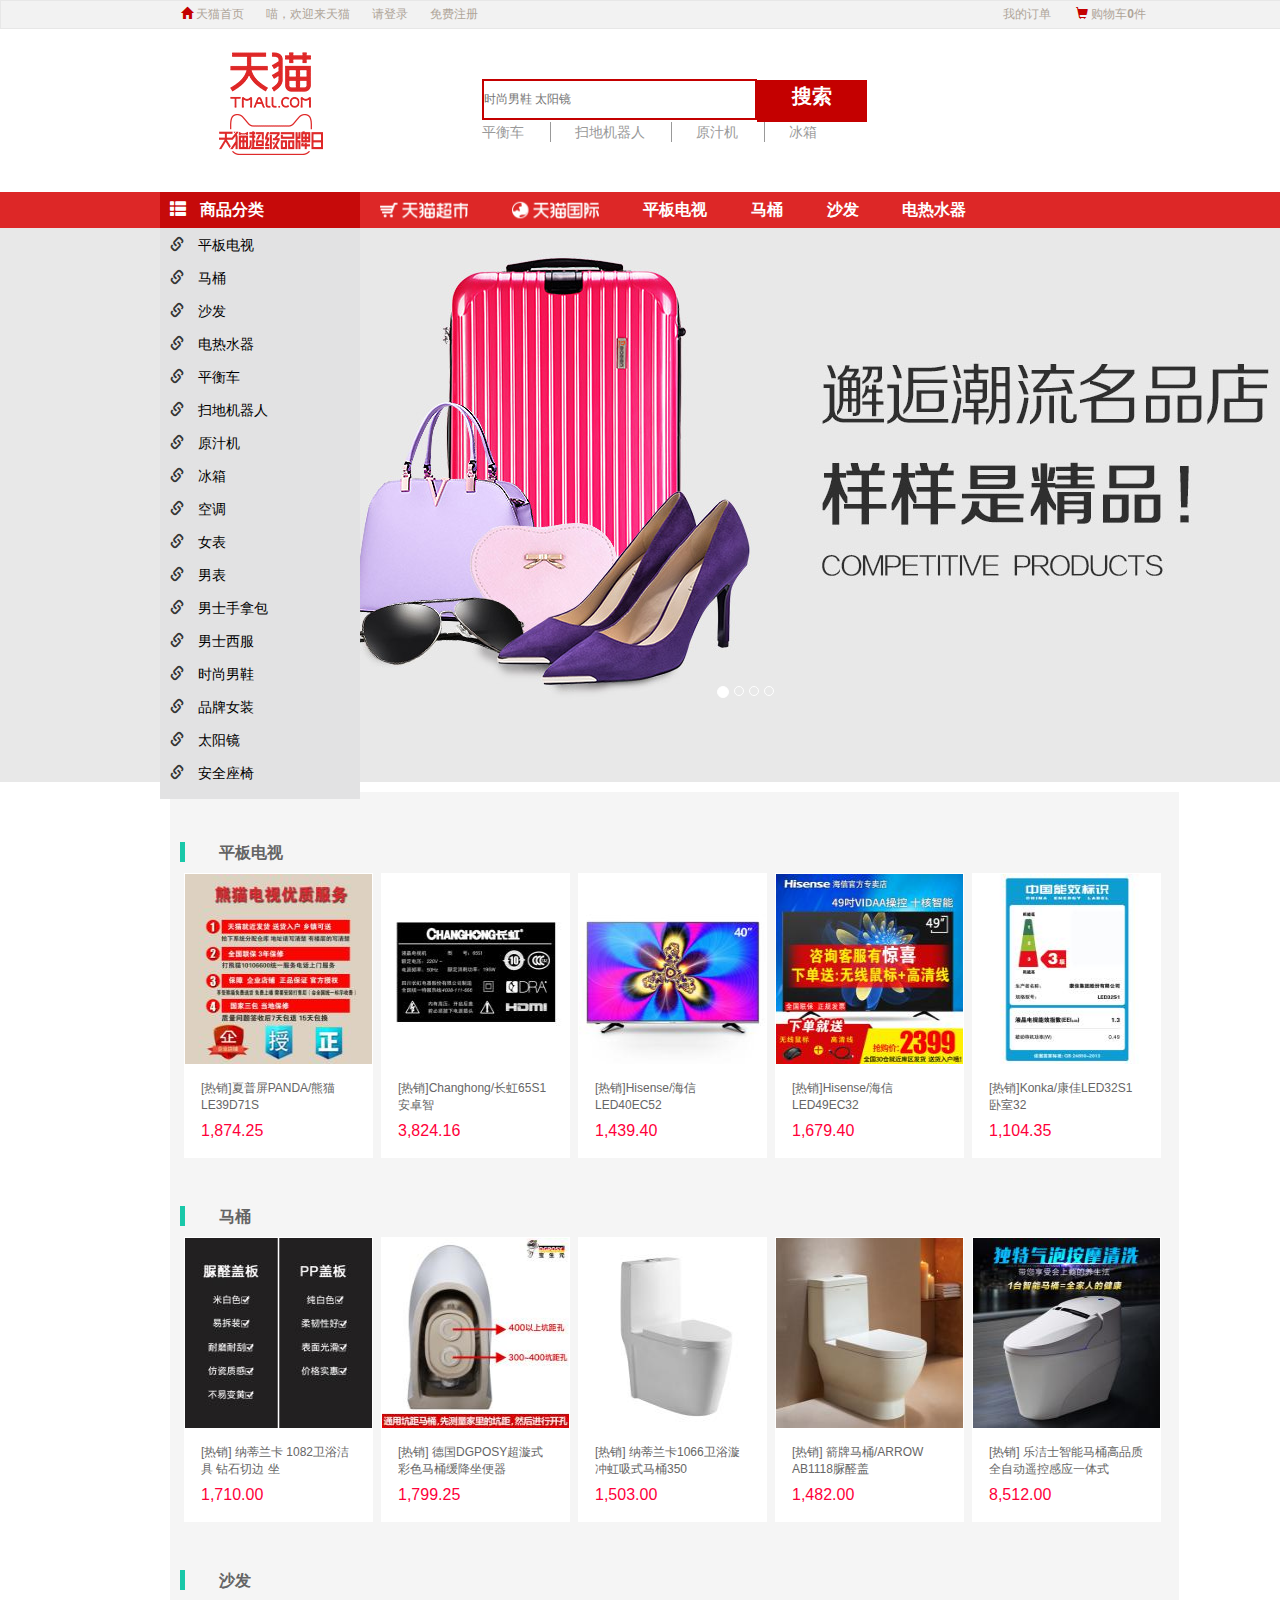
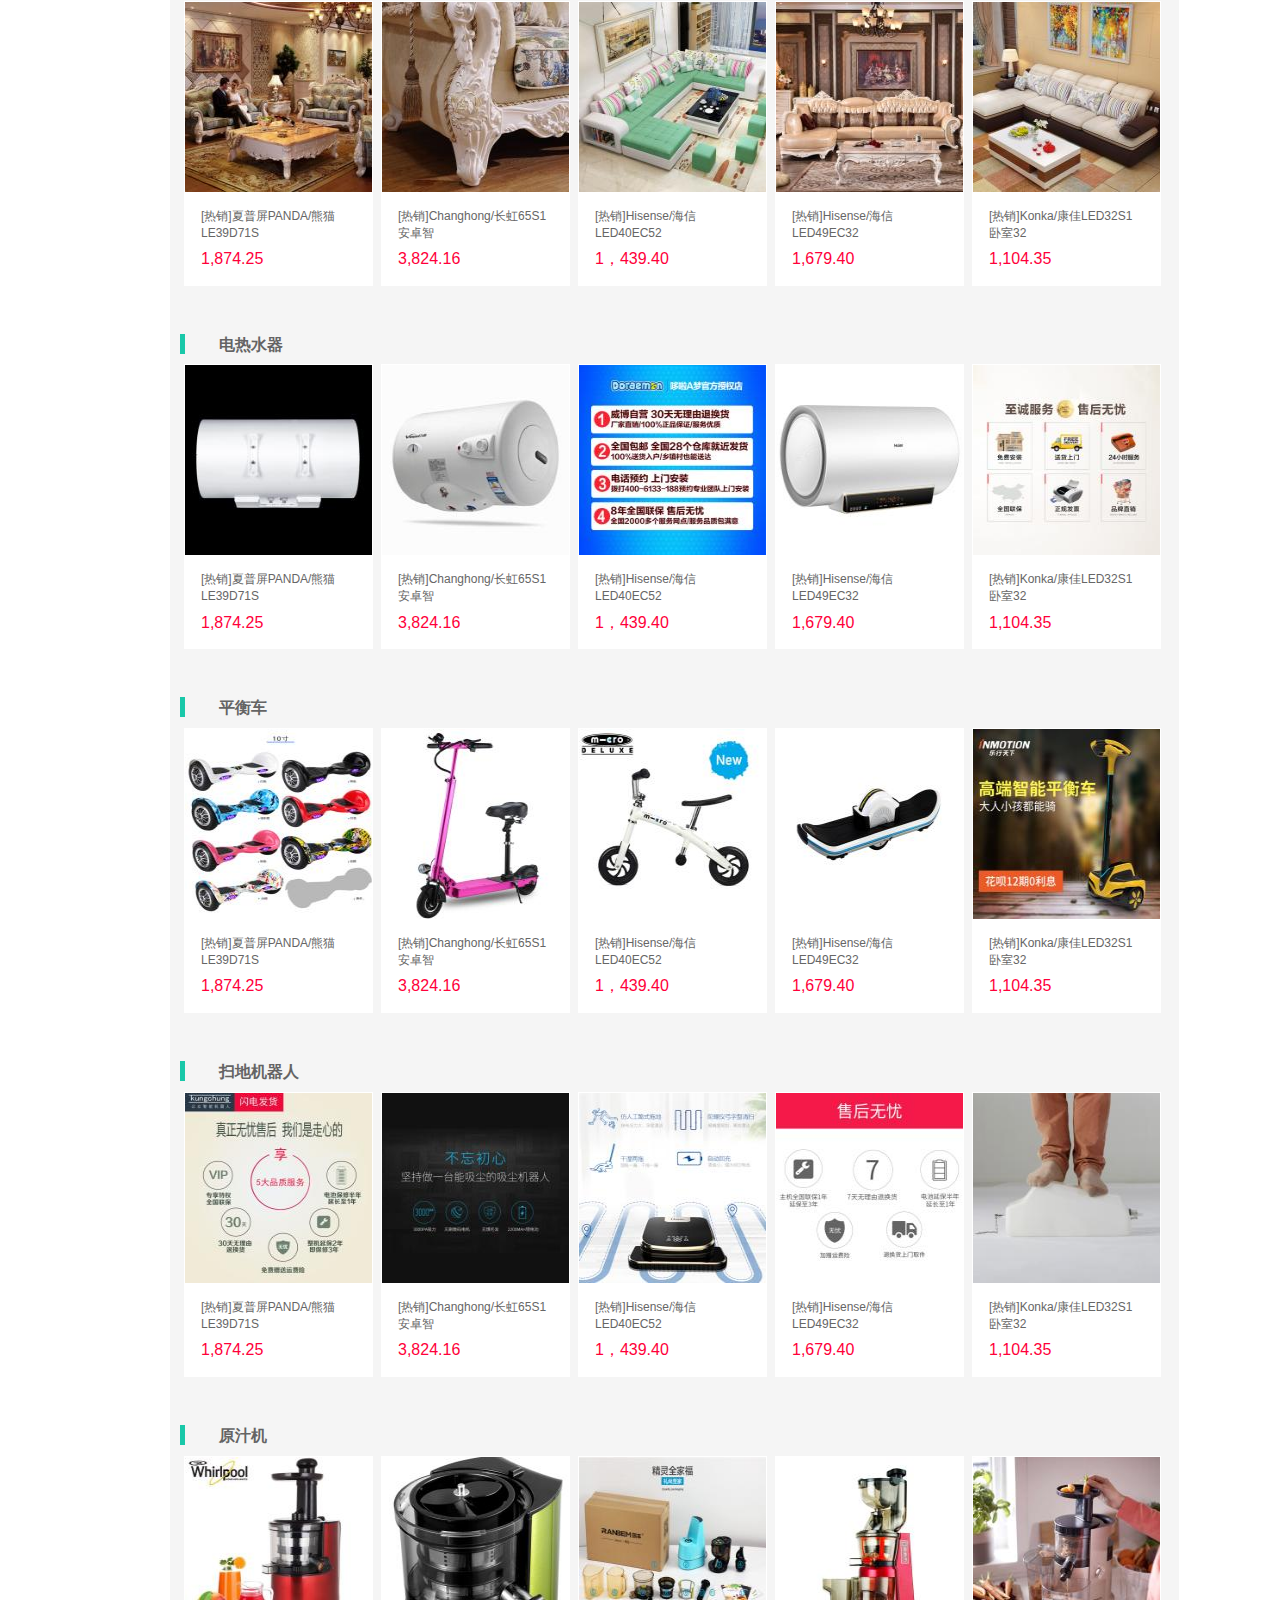
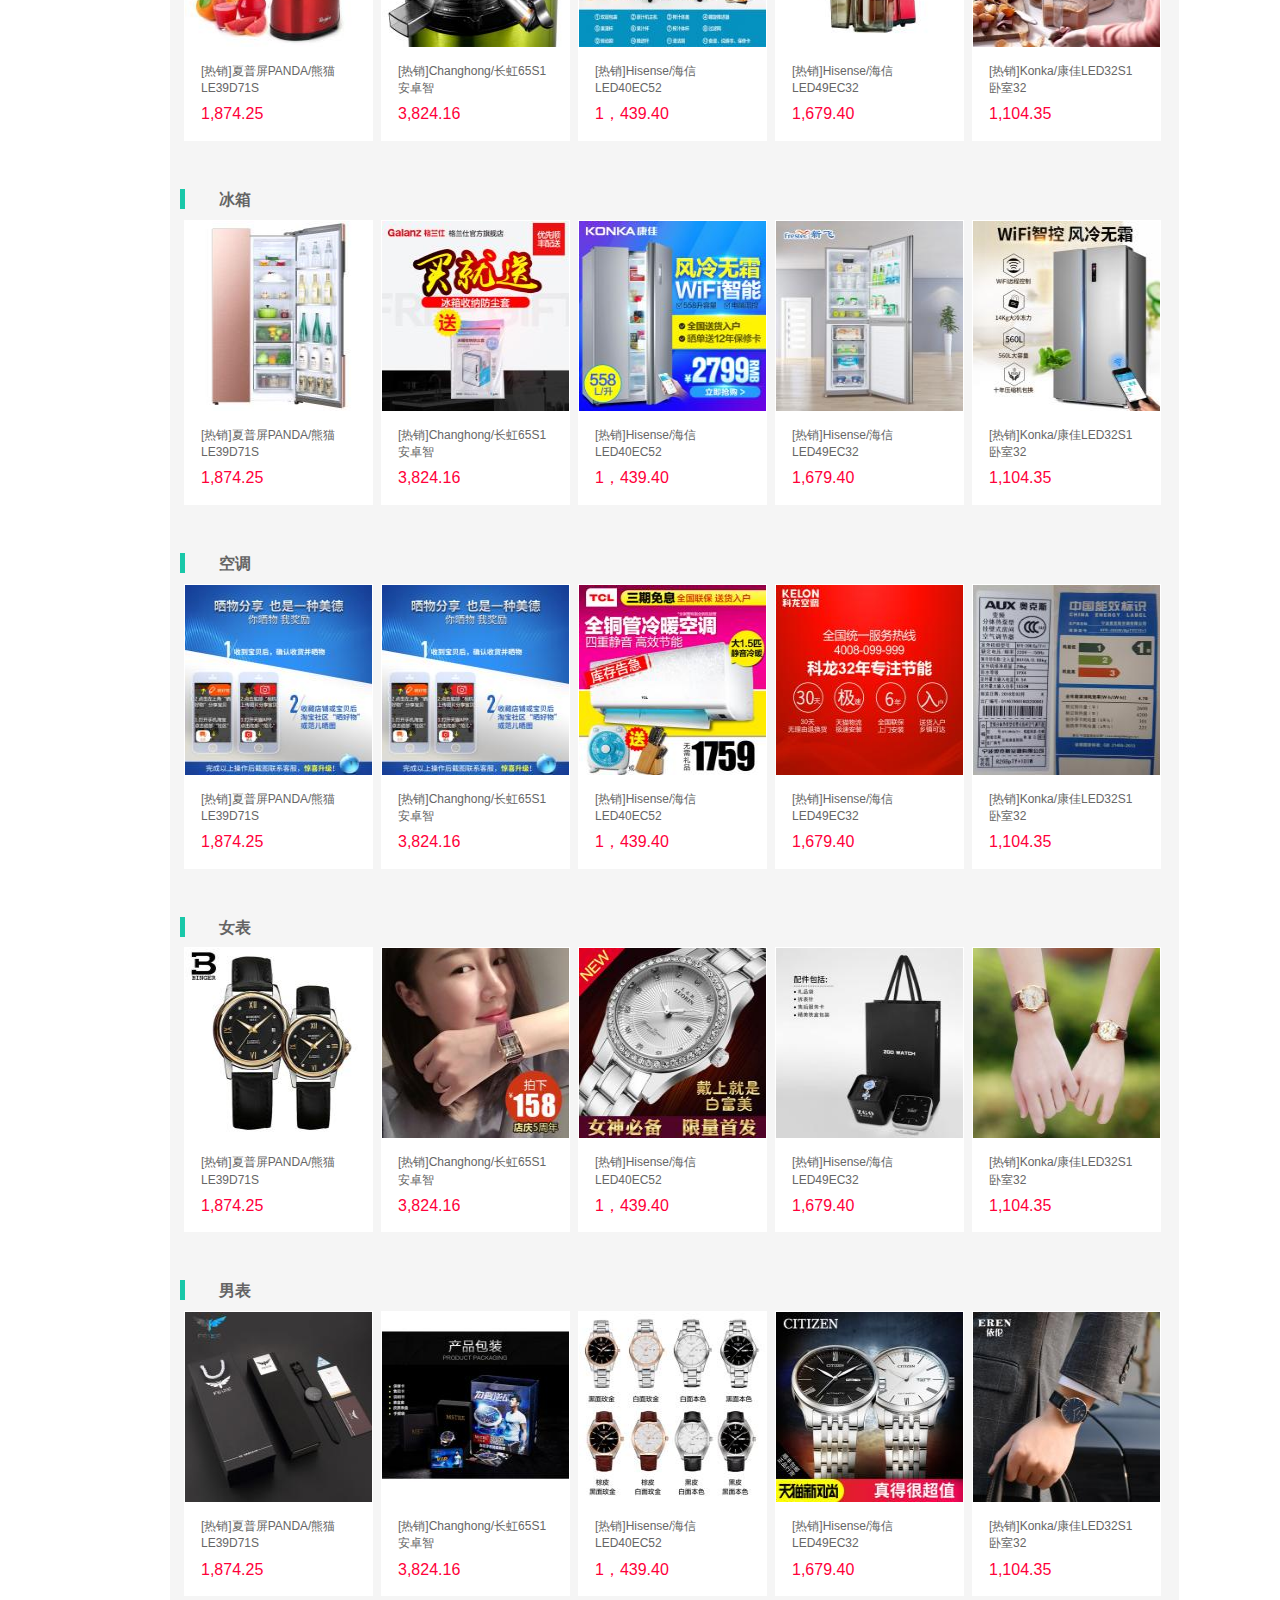
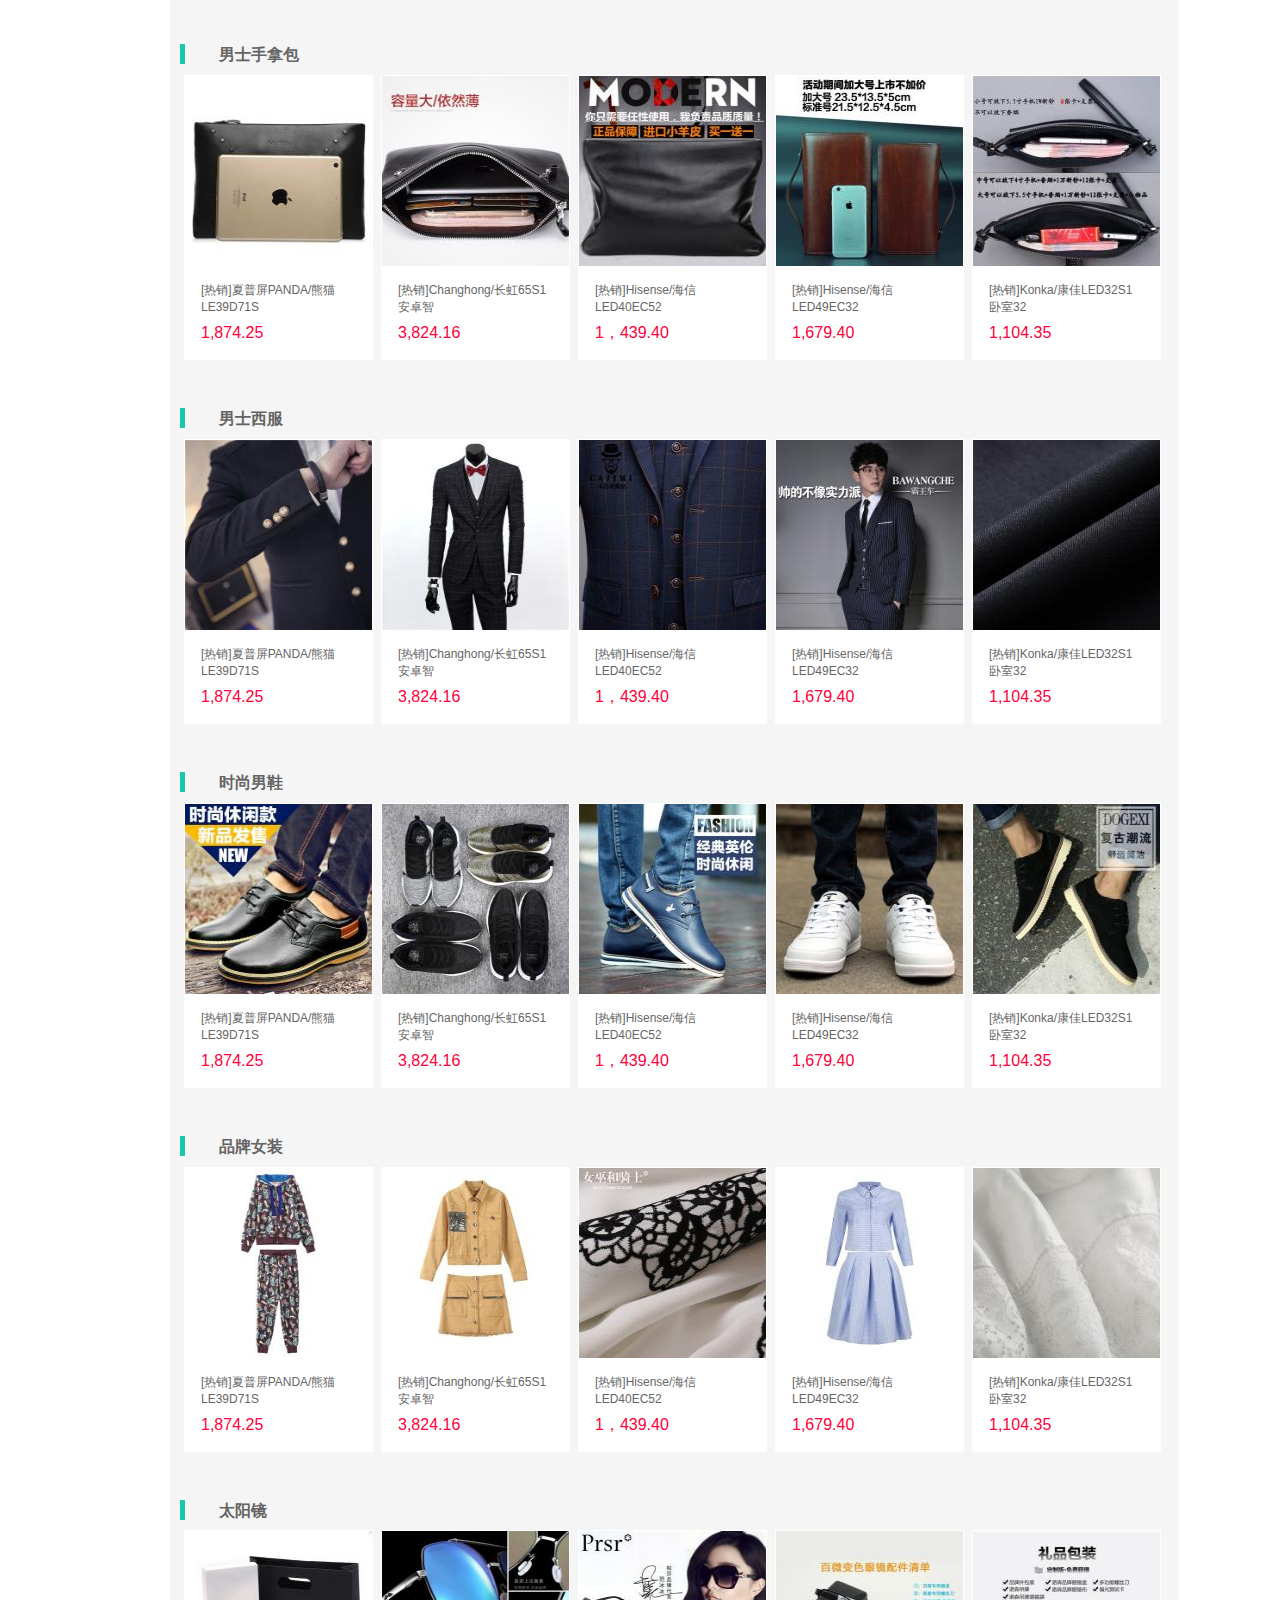
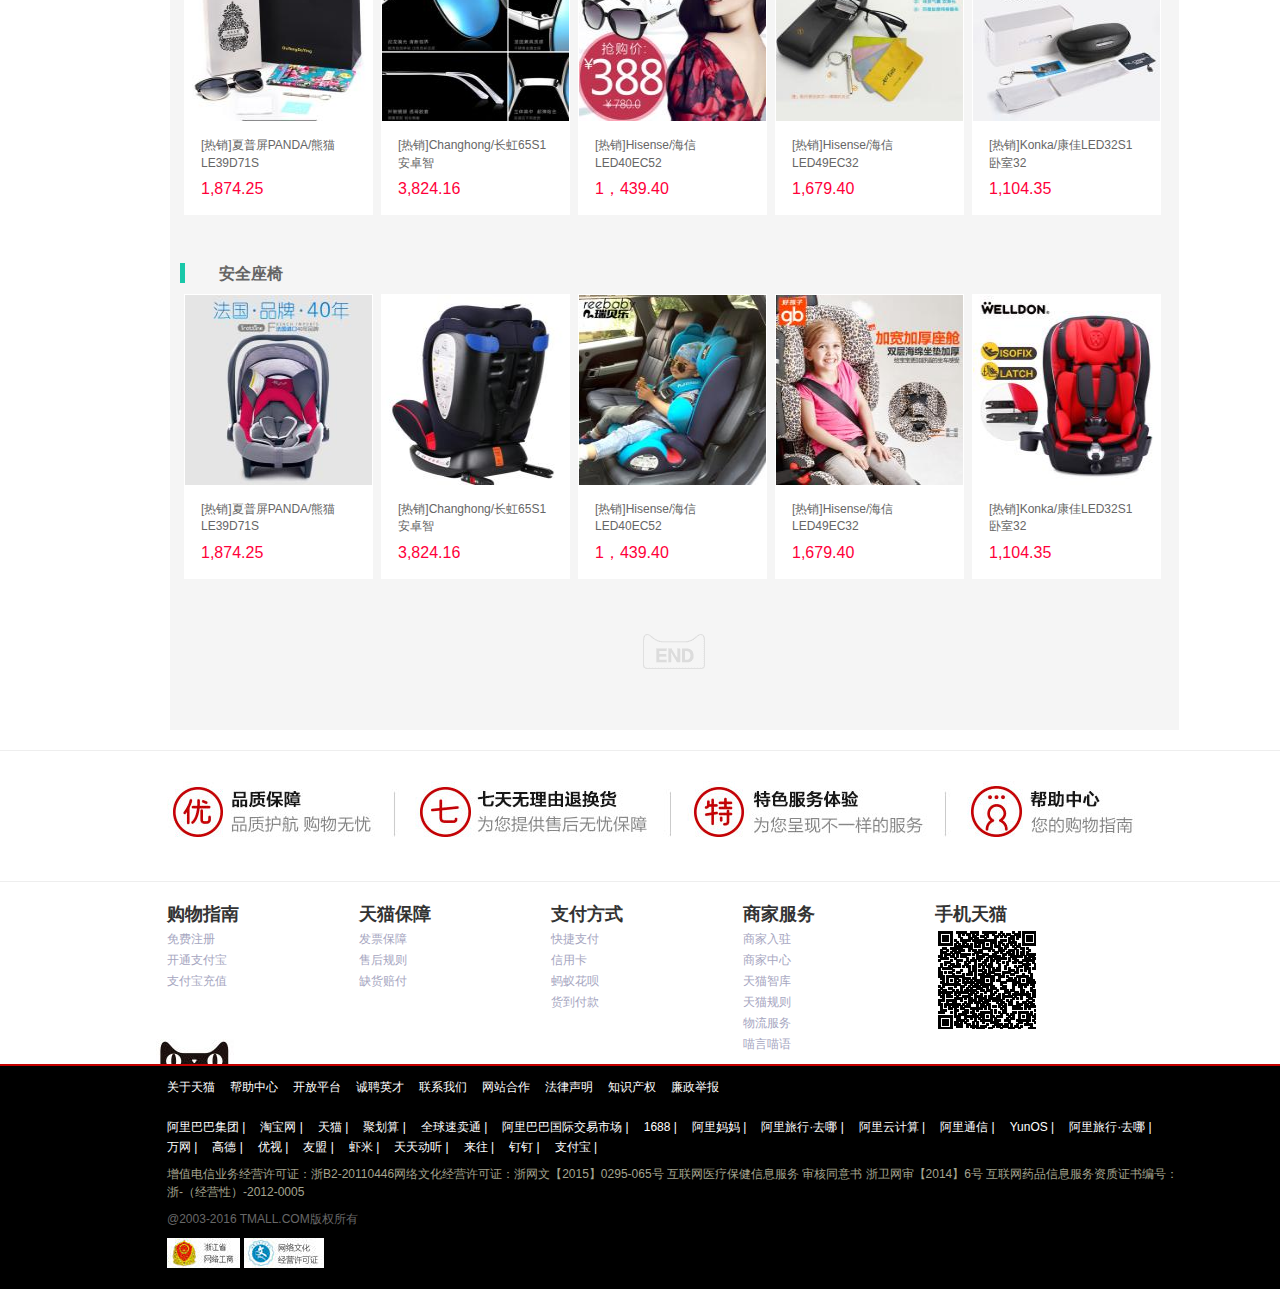
<file: html/index.html>
<!DOCTYPE html>
<html lang="en">
<head>
    <meta charset="UTF-8">
    <title>Title</title>
    <link href="../css/reset.css" rel="stylesheet">
    <script src="../js/jquery.min.js"></script>
    <link href="../css/fonts/bootstrap.min.css" rel="stylesheet">
    <script src="../js/bootstrap.min.js"></script>
    <link rel="stylesheet" href="../css/index.css">
    <script src="../js/index.js"></script>
</head>
<body>
<div class="nav">
    <a href="javascript:;"><span class="glyphicon glyphicon-home red"></span>天猫首页</a>
    <span class="span1">喵，欢迎来天猫</span>
    <a href="javascript:;">请登录</a>
    <a href="javascript:;">免费注册</a>
    <span class="right">
        <a href="javascript:;">我的订单</a>
        <a href="javascript:;"><span class="glyphicon glyphicon-shopping-cart red"></span>购物车<strong>0</strong>件</a>
    </span>
</div>
<div class="searchBar">
    <a href="javascript:;">
        <img src="../img/logo.gif" id="logo">
    </a>
    <div class="search">
        <input type="text" placeholder="时尚男鞋 太阳镜"><button type="submit">搜索</button>
        <ul>
            <li class="li1"><a href="javascript:;">平衡车</a></li>
            <li class="li2"><a href="javascript:;">扫地机器人</a></li>
            <li class="li3"><a href="javascript:;">原汁机</a></li>
            <li class="li4"><a href="javascript:;">冰箱</a></li>
        </ul>
    </div>
</div>

<div class="headbar">
    <div class="leftMenu">
        <span class="glyphicon glyphicon-th-list s1"></span>
        <span class="s2">商品分类</span>
    </div>
    <div class="rightMenu">
        <a href="javascript:;"><img src="../img/content/chaoshi.png"></a>
        <a href="javascript:;"><img src="../img/content/guoji.png"></a>
        <a href="javascript:;">平板电视</a>
        <a href="javascript:;">马桶</a>
        <a href="javascript:;">沙发</a>
        <a href="javascript:;">电热水器</a>
    </div>
</div>
<div class="CarouselFigure">
    <!--菜单侧边栏-->
    <div class="categoryMenu">
    <ul id="categoryMenu">
        <li>
            <span class="glyphicon glyphicon-link"></span>
            <span><a href="javascript:;">平板电视</a></span>
        </li>
        <li>
            <span class="glyphicon glyphicon-link"></span>
            <span><a href="javascript:;">马桶</a></span>
        </li>
        <li>
            <span class="glyphicon glyphicon-link"></span>
            <span><a href="javascript:;">沙发</a></span>
        </li>
        <li>
            <span class="glyphicon glyphicon-link"></span>
            <span><a href="javascript:;">电热水器</a></span>
        </li>
        <li>
            <span class="glyphicon glyphicon-link"></span>
            <span><a href="javascript:;">平衡车</a></span>
        </li>
        <li>
            <span class="glyphicon glyphicon-link"></span>
            <span><a href="javascript:;">扫地机器人</a></span>
        </li>
        <li>
            <span class="glyphicon glyphicon-link"></span>
            <span><a href="javascript:;">原汁机</a></span>
        </li>
        <li>
            <span class="glyphicon glyphicon-link"></span>
            <span><a href="javascript:;">冰箱</a></span>
        </li>
        <li>
            <span class="glyphicon glyphicon-link"></span>
            <span><a href="javascript:;">空调</a></span>
        </li>
        <li>
            <span class="glyphicon glyphicon-link"></span>
            <span><a href="javascript:;">女表</a></span>
        </li>
        <li>
            <span class="glyphicon glyphicon-link"></span>
            <span><a href="javascript:;">男表</a></span>
        </li>
        <li>
            <span class="glyphicon glyphicon-link"></span>
            <span><a href="javascript:;">男士手拿包</a></span>
        </li>
        <li>
            <span class="glyphicon glyphicon-link"></span>
            <span><a href="javascript:;">男士西服</a></span>
        </li>
        <li>
            <span class="glyphicon glyphicon-link"></span>
            <span><a href="javascript:;">时尚男鞋</a></span>
        </li>
        <li>
            <span class="glyphicon glyphicon-link"></span>
            <span><a href="javascript:;">品牌女装</a></span>
        </li>
        <li>
            <span class="glyphicon glyphicon-link"></span>
            <span><a href="javascript:;">太阳镜</a></span>
        </li>
        <li>
            <span class="glyphicon glyphicon-link"></span>
            <span><a href="javascript:;">安全座椅</a></span>
        </li>
    </ul>
</div>
    <!--点击菜单侧边栏之后，显示/隐藏的内容-->
    <div id="content">
        <ul class="display1">
            <li><a href="javascript:;">屏大影院</a><a href="javascript:;" class="blue">周末</a><a href="javascript:;">新品特惠</a><a href="javascript:;">32时电视机</a><a href="javascript:;">智能网络</a></li>
            <li><a href="javascript:;">USB高清解</a><a href="javascript:;">芒果TV在线</a><a href="javascript:;">抢购价</a><a href="javascript:;">USB解码</a><a href="javascript:;">32英时</a><a href="javascript:;">10核</a><a
                    href="javascript:;">TCL品牌日</a></li>
            <li><a href="javascript:;">不要赠品</a><a href="javascript:;" class="blue">新品上市</a><a href="javascript:;">4K硬屏</a><a href="javascript:;" class="blue">领100元劵</a><a href="javascript:;">智能高清</a><a href="javascript:;">8月，酷暑</a><a
                    href="javascript:;">8月大促</a><a href="javascript:;">天猫定制</a></li>
            <li><a href="javascript:;" class="blue">智能操作系统</a><a href="javascript:;">金色外观</a><a href="javascript:;">三星屏幕</a><a href="javascript:;">客厅爆款</a><a href="javascript:;">八核配置</a><a href="javascript:;">限时特惠</a></li>
            <li><a href="javascript:;">限时特惠</a><a href="javascript:;">热销爆款</a><a href="javascript:;">4K全高清</a><a href="javascript:;" class="blue">六核智能</a><a href="javascript:;">14核4K</a><a href="javascript:;">YUNOS</a><a
                    href="javascript:;">YUNOS</a><a href="javascript:;">64位处理器</a></li>
            <li><a href="javascript:;" class="blue">YUNOS</a><a href="javascript:;" class="blue">微信电视</a><a href="javascript:;">4K超清</a><a href="javascript:;">64位真4K</a><a href="javascript:;">10核机芯</a><a href="javascript:;">V字黑釉底座</a><a
                    href="javascript:;">4K超清</a></li>
            <li><a href="javascript:;">64位14核</a><a href="javascript:;">海量影视</a><a href="javascript:;" class="blue">人气爆款</a><a href="javascript:;">限时特惠</a><a href="javascript:;">真4K屏</a><a
                    href="javascript:;">6.6时巨屏</a><a href="javascript:;">4K超清屏</a><a href="javascript:;">限时特惠</a></li>
            <li><a href="javascript:;">5.5寸旗舰</a><a href="javascript:;">4K机皇</a><a href="javascript:;">曲面机皇</a><a href="javascript:;">轻薄4K</a></li>
        </ul>
        <ul class="display1">
            <li><a href="javascript:;">高性价比</a><a href="javascript:;" class="blue">纳米自洁釉</a><a href="javascript:;">盖板易拆</a><a href="javascript:;">领劵更优惠</a><a href="javascript:;">全国联保</a><a href="javascript:;">咨询大惊喜</a></li>
            <li><a href="javascript:;">全自动感应</a><a href="javascript:;">即热式功能</a><a href="javascript:;">智能护理</a><a href="javascript:;" class="blue">官方正品</a><a href="javascript:;">高效节水</a><a href="javascript:;">立减300</a><a
                    href="javascript:;" class="blue">官方正品</a></li>
            <li><a href="javascript:;">3秒速冲</a><a href="javascript:;" class="blue">送角阀软管</a><a href="javascript:;">12中心仓</a><a href="javascript:;" class="blue">蹲坐两用</a><a href="javascript:;">领劵键减50</a><a href="javascript:;">全国联保</a></li>
            <li><a href="javascript:;">高性价比</a><a href="javascript:;" class="blue">纳米自洁釉</a><a href="javascript:;">盖板易拆</a><a href="javascript:;">领劵更优惠</a><a href="javascript:;">全国联保</a><a href="javascript:;">咨询大惊喜</a></li>
            <li><a href="javascript:;">全自动感应</a><a href="javascript:;">即热式功能</a><a href="javascript:;">智能护理</a><a href="javascript:;" class="blue">官方正品</a><a href="javascript:;">高效节水</a><a href="javascript:;">立减300</a><a
                    href="javascript:;" class="blue">官方正品</a></li>
            <li><a href="javascript:;">3秒速冲</a><a href="javascript:;" class="blue">送角阀软管</a><a href="javascript:;">12中心仓</a><a href="javascript:;" class="blue">蹲坐两用</a><a href="javascript:;">领劵键减50</a><a href="javascript:;">全国联保</a></li>
            <li><a href="javascript:;">高性价比</a><a href="javascript:;" class="blue">纳米自洁釉</a><a href="javascript:;">盖板易拆</a><a href="javascript:;">领劵更优惠</a><a href="javascript:;">全国联保</a><a href="javascript:;">咨询大惊喜</a></li>
            <li><a href="javascript:;">全自动感应</a><a href="javascript:;">即热式功能</a><a href="javascript:;">智能护理</a><a href="javascript:;" class="blue">官方正品</a><a href="javascript:;">高效节水</a><a href="javascript:;">立减300</a><a
                    href="javascript:;" class="blue">官方正品</a></li>
        </ul>
        <ul class="display1">
            <li><a href="javascript:;">热卖推荐</a><a href="高档户型客厅"></a><a href="javascript:;">16CM坐垫</a><a href="javascript:;" class="blue">匠心独运</a><a href="javascript:;">大小户型沙发</a></li>
            <li><a href="javascript:;" class="blue">8.25预售</a><a href="javascript:;" class="blue">热销爆款</a><a href="javascript:;">高档进口牛皮</a><a href="javascript:;">三位可躺</a><a href="javascript:;">美国进口胶木</a><a href="javascript:;">全香樟实木</a><a href="javascript:;">厂家直销</a></li>
            <li><a href="javascript:;">可拆洗</a><a href="javascript:;" class="blue">4级抗污</a><a href="javascript:;">多功能</a><a href="javascript:;">全实木雕刻</a><a href="javascript:;"></a><a href="javascript:;">3D玛雅绒</a><a href="javascript:;" class="blue">北美橡木</a><a href="javascript:;">防水防污</a><a href="javascript:;">都市转角户型</a></li>
            <li><a href="javascript:;">热卖推荐</a><a href="高档户型客厅"></a><a href="javascript:;">16CM坐垫</a><a href="javascript:;" class="blue">匠心独运</a><a href="javascript:;">大小户型沙发</a></li>
            <li><a href="javascript:;" class="blue">8.25预售</a><a href="javascript:;" class="blue">热销爆款</a><a href="javascript:;">高档进口牛皮</a><a href="javascript:;">三位可躺</a><a href="javascript:;">美国进口胶木</a><a href="javascript:;">全香樟实木</a><a href="javascript:;">厂家直销</a></li>
            <li><a href="javascript:;">可拆洗</a><a href="javascript:;" class="blue">4级抗污</a><a href="javascript:;">多功能</a><a href="javascript:;">全实木雕刻</a><a href="javascript:;"></a><a href="javascript:;">3D玛雅绒</a><a href="javascript:;" class="blue">北美橡木</a><a href="javascript:;">防水防污</a><a href="javascript:;">都市转角户型</a></li>
            <li><a href="javascript:;">热卖推荐</a><a href="高档户型客厅"></a><a href="javascript:;">16CM坐垫</a><a href="javascript:;" class="blue">匠心独运</a><a href="javascript:;">大小户型沙发</a></li>
        </ul>
        <ul class="display1">
            <li><a href="javascript:;">机控遥控</a><a href="javascript:;">搪瓷超强内胆</a><a href="javascript:;" class="blue">阿里智能</a><a href="javascript:;">3D速热</a><a href="javascript:;">热水器狂欢</a><a href="javascript:;" class="blue">3D动态加热</a><a href="javascript:;" class="blue">金圭经典</a><a href="javascript:;" class="blue">一级能效</a></li>
            <li><a href="javascript:;" class="blue">三挡功率可调</a><a href="javascript:;">送双立人刀</a><a href="javascript:;" class="blue">全胆半胆加热</a><a href="javascript:;">爆款低价购</a><a href="javascript:;">4倍讯热增容</a><a href="javascript:;">阿里智能</a><a href="javascript:;">5昼夜保温</a></li>
            <li><a href="javascript:;">官方正品</a><a href="javascript:;">5昼夜保温</a><a href="javascript:;">3KW速热</a><a href="javascript:;">立减200</a><a href="javascript:;">全国服务热线</a><a href="javascript:;">8月26日</a><a href="javascript:;">全国服务热线</a><a href="javascript:;">wifi智能</a></li>
            <li><a href="javascript:;">机控遥控</a><a href="javascript:;">搪瓷超强内胆</a><a href="javascript:;" class="blue">阿里智能</a><a href="javascript:;">3D速热</a><a href="javascript:;">热水器狂欢</a><a href="javascript:;" class="blue">3D动态加热</a><a href="javascript:;" class="blue">金圭经典</a><a href="javascript:;" class="blue">一级能效</a></li>
            <li><a href="javascript:;" class="blue">三挡功率可调</a><a href="javascript:;">送双立人刀</a><a href="javascript:;" class="blue">全胆半胆加热</a><a href="javascript:;">爆款低价购</a><a href="javascript:;">4倍讯热增容</a><a href="javascript:;">阿里智能</a><a href="javascript:;">5昼夜保温</a></li>
            <li><a href="javascript:;">官方正品</a><a href="javascript:;">5昼夜保温</a><a href="javascript:;">3KW速热</a><a href="javascript:;">立减200</a><a href="javascript:;">全国服务热线</a><a href="javascript:;">8月26日</a><a href="javascript:;">全国服务热线</a><a href="javascript:;">wifi智能</a></li>
            <li><a href="javascript:;">机控遥控</a><a href="javascript:;">搪瓷超强内胆</a><a href="javascript:;" class="blue">阿里智能</a><a href="javascript:;">3D速热</a><a href="javascript:;">热水器狂欢</a><a href="javascript:;" class="blue">3D动态加热</a><a href="javascript:;" class="blue">金圭经典</a><a href="javascript:;" class="blue">一级能效</a></li>
        </ul>
        <ul class="display1">
            <li><a href="javascript:;">屏大影院</a><a href="javascript:;" class="blue">周末</a><a href="javascript:;">新品特惠</a><a href="javascript:;">32时电视机</a><a href="javascript:;">智能网络</a></li>
            <li><a href="javascript:;">USB高清解</a><a href="javascript:;">芒果TV在线</a><a href="javascript:;">抢购价</a><a href="javascript:;">USB解码</a><a href="javascript:;">32英时</a><a href="javascript:;">10核</a><a
                    href="javascript:;">TCL品牌日</a></li>
            <li><a href="javascript:;">不要赠品</a><a href="javascript:;" class="blue">新品上市</a><a href="javascript:;">4K硬屏</a><a href="javascript:;" class="blue">领100元劵</a><a href="javascript:;">智能高清</a><a href="javascript:;">8月，酷暑</a><a
                    href="javascript:;">8月大促</a><a href="javascript:;">天猫定制</a></li>
            <li><a href="javascript:;" class="blue">智能操作系统</a><a href="javascript:;">金色外观</a><a href="javascript:;">三星屏幕</a><a href="javascript:;">客厅爆款</a><a href="javascript:;">八核配置</a><a href="javascript:;">限时特惠</a></li>
            <li><a href="javascript:;">限时特惠</a><a href="javascript:;">热销爆款</a><a href="javascript:;">4K全高清</a><a href="javascript:;" class="blue">六核智能</a><a href="javascript:;">14核4K</a><a href="javascript:;">YUNOS</a><a
                    href="javascript:;">YUNOS</a><a href="javascript:;">64位处理器</a></li>
            <li><a href="javascript:;" class="blue">YUNOS</a><a href="javascript:;" class="blue">微信电视</a><a href="javascript:;">4K超清</a><a href="javascript:;">64位真4K</a><a href="javascript:;">10核机芯</a><a href="javascript:;">V字黑釉底座</a><a
                    href="javascript:;">4K超清</a></li>
            <li><a href="javascript:;">64位14核</a><a href="javascript:;">海量影视</a><a href="javascript:;" class="blue">人气爆款</a><a href="javascript:;">限时特惠</a><a href="javascript:;">真4K屏</a><a
                    href="javascript:;">6.6时巨屏</a><a href="javascript:;">4K超清屏</a><a href="javascript:;">限时特惠</a></li>
            <li><a href="javascript:;">5.5寸旗舰</a><a href="javascript:;">4K机皇</a><a href="javascript:;">曲面机皇</a><a href="javascript:;">轻薄4K</a></li>
        </ul>
        <ul class="display1">
            <li><a href="javascript:;">高性价比</a><a href="javascript:;" class="blue">纳米自洁釉</a><a href="javascript:;">盖板易拆</a><a href="javascript:;">领劵更优惠</a><a href="javascript:;">全国联保</a><a href="javascript:;">咨询大惊喜</a></li>
            <li><a href="javascript:;">全自动感应</a><a href="javascript:;">即热式功能</a><a href="javascript:;">智能护理</a><a href="javascript:;" class="blue">官方正品</a><a href="javascript:;">高效节水</a><a href="javascript:;">立减300</a><a
                    href="javascript:;" class="blue">官方正品</a></li>
            <li><a href="javascript:;">3秒速冲</a><a href="javascript:;" class="blue">送角阀软管</a><a href="javascript:;">12中心仓</a><a href="javascript:;" class="blue">蹲坐两用</a><a href="javascript:;">领劵键减50</a><a href="javascript:;">全国联保</a></li>
            <li><a href="javascript:;">高性价比</a><a href="javascript:;" class="blue">纳米自洁釉</a><a href="javascript:;">盖板易拆</a><a href="javascript:;">领劵更优惠</a><a href="javascript:;">全国联保</a><a href="javascript:;">咨询大惊喜</a></li>
            <li><a href="javascript:;">全自动感应</a><a href="javascript:;">即热式功能</a><a href="javascript:;">智能护理</a><a href="javascript:;" class="blue">官方正品</a><a href="javascript:;">高效节水</a><a href="javascript:;">立减300</a><a
                    href="javascript:;" class="blue">官方正品</a></li>
            <li><a href="javascript:;">3秒速冲</a><a href="javascript:;" class="blue">送角阀软管</a><a href="javascript:;">12中心仓</a><a href="javascript:;" class="blue">蹲坐两用</a><a href="javascript:;">领劵键减50</a><a href="javascript:;">全国联保</a></li>
            <li><a href="javascript:;">高性价比</a><a href="javascript:;" class="blue">纳米自洁釉</a><a href="javascript:;">盖板易拆</a><a href="javascript:;">领劵更优惠</a><a href="javascript:;">全国联保</a><a href="javascript:;">咨询大惊喜</a></li>
            <li><a href="javascript:;">全自动感应</a><a href="javascript:;">即热式功能</a><a href="javascript:;">智能护理</a><a href="javascript:;" class="blue">官方正品</a><a href="javascript:;">高效节水</a><a href="javascript:;">立减300</a><a
                    href="javascript:;" class="blue">官方正品</a></li>
        </ul>
        <ul class="display1">
            <li><a href="javascript:;">热卖推荐</a><a href="高档户型客厅"></a><a href="javascript:;">16CM坐垫</a><a href="javascript:;" class="blue">匠心独运</a><a href="javascript:;">大小户型沙发</a></li>
            <li><a href="javascript:;" class="blue">8.25预售</a><a href="javascript:;" class="blue">热销爆款</a><a href="javascript:;">高档进口牛皮</a><a href="javascript:;">三位可躺</a><a href="javascript:;">美国进口胶木</a><a href="javascript:;">全香樟实木</a><a href="javascript:;">厂家直销</a></li>
            <li><a href="javascript:;">可拆洗</a><a href="javascript:;" class="blue">4级抗污</a><a href="javascript:;">多功能</a><a href="javascript:;">全实木雕刻</a><a href="javascript:;"></a><a href="javascript:;">3D玛雅绒</a><a href="javascript:;" class="blue">北美橡木</a><a href="javascript:;">防水防污</a><a href="javascript:;">都市转角户型</a></li>
            <li><a href="javascript:;">热卖推荐</a><a href="高档户型客厅"></a><a href="javascript:;">16CM坐垫</a><a href="javascript:;" class="blue">匠心独运</a><a href="javascript:;">大小户型沙发</a></li>
            <li><a href="javascript:;" class="blue">8.25预售</a><a href="javascript:;" class="blue">热销爆款</a><a href="javascript:;">高档进口牛皮</a><a href="javascript:;">三位可躺</a><a href="javascript:;">美国进口胶木</a><a href="javascript:;">全香樟实木</a><a href="javascript:;">厂家直销</a></li>
            <li><a href="javascript:;">可拆洗</a><a href="javascript:;" class="blue">4级抗污</a><a href="javascript:;">多功能</a><a href="javascript:;">全实木雕刻</a><a href="javascript:;"></a><a href="javascript:;">3D玛雅绒</a><a href="javascript:;" class="blue">北美橡木</a><a href="javascript:;">防水防污</a><a href="javascript:;">都市转角户型</a></li>
            <li><a href="javascript:;">热卖推荐</a><a href="高档户型客厅"></a><a href="javascript:;">16CM坐垫</a><a href="javascript:;" class="blue">匠心独运</a><a href="javascript:;">大小户型沙发</a></li>
        </ul>
        <ul class="display1">
            <li><a href="javascript:;">机控遥控</a><a href="javascript:;">搪瓷超强内胆</a><a href="javascript:;" class="blue">阿里智能</a><a href="javascript:;">3D速热</a><a href="javascript:;">热水器狂欢</a><a href="javascript:;" class="blue">3D动态加热</a><a href="javascript:;" class="blue">金圭经典</a><a href="javascript:;" class="blue">一级能效</a></li>
            <li><a href="javascript:;" class="blue">三挡功率可调</a><a href="javascript:;">送双立人刀</a><a href="javascript:;" class="blue">全胆半胆加热</a><a href="javascript:;">爆款低价购</a><a href="javascript:;">4倍讯热增容</a><a href="javascript:;">阿里智能</a><a href="javascript:;">5昼夜保温</a></li>
            <li><a href="javascript:;">官方正品</a><a href="javascript:;">5昼夜保温</a><a href="javascript:;">3KW速热</a><a href="javascript:;">立减200</a><a href="javascript:;">全国服务热线</a><a href="javascript:;">8月26日</a><a href="javascript:;">全国服务热线</a><a href="javascript:;">wifi智能</a></li>
            <li><a href="javascript:;">机控遥控</a><a href="javascript:;">搪瓷超强内胆</a><a href="javascript:;" class="blue">阿里智能</a><a href="javascript:;">3D速热</a><a href="javascript:;">热水器狂欢</a><a href="javascript:;" class="blue">3D动态加热</a><a href="javascript:;" class="blue">金圭经典</a><a href="javascript:;" class="blue">一级能效</a></li>
            <li><a href="javascript:;" class="blue">三挡功率可调</a><a href="javascript:;">送双立人刀</a><a href="javascript:;" class="blue">全胆半胆加热</a><a href="javascript:;">爆款低价购</a><a href="javascript:;">4倍讯热增容</a><a href="javascript:;">阿里智能</a><a href="javascript:;">5昼夜保温</a></li>
            <li><a href="javascript:;">官方正品</a><a href="javascript:;">5昼夜保温</a><a href="javascript:;">3KW速热</a><a href="javascript:;">立减200</a><a href="javascript:;">全国服务热线</a><a href="javascript:;">8月26日</a><a href="javascript:;">全国服务热线</a><a href="javascript:;">wifi智能</a></li>
            <li><a href="javascript:;">机控遥控</a><a href="javascript:;">搪瓷超强内胆</a><a href="javascript:;" class="blue">阿里智能</a><a href="javascript:;">3D速热</a><a href="javascript:;">热水器狂欢</a><a href="javascript:;" class="blue">3D动态加热</a><a href="javascript:;" class="blue">金圭经典</a><a href="javascript:;" class="blue">一级能效</a></li>

        </ul>
        <ul class="display1">
            <li><a href="javascript:;">屏大影院</a><a href="javascript:;" class="blue">周末</a><a href="javascript:;">新品特惠</a><a href="javascript:;">32时电视机</a><a href="javascript:;">智能网络</a></li>
            <li><a href="javascript:;">USB高清解</a><a href="javascript:;">芒果TV在线</a><a href="javascript:;">抢购价</a><a href="javascript:;">USB解码</a><a href="javascript:;">32英时</a><a href="javascript:;">10核</a><a
                    href="javascript:;">TCL品牌日</a></li>
            <li><a href="javascript:;">不要赠品</a><a href="javascript:;" class="blue">新品上市</a><a href="javascript:;">4K硬屏</a><a href="javascript:;" class="blue">领100元劵</a><a href="javascript:;">智能高清</a><a href="javascript:;">8月，酷暑</a><a
                    href="javascript:;">8月大促</a><a href="javascript:;">天猫定制</a></li>
            <li><a href="javascript:;" class="blue">智能操作系统</a><a href="javascript:;">金色外观</a><a href="javascript:;">三星屏幕</a><a href="javascript:;">客厅爆款</a><a href="javascript:;">八核配置</a><a href="javascript:;">限时特惠</a></li>
            <li><a href="javascript:;">限时特惠</a><a href="javascript:;">热销爆款</a><a href="javascript:;">4K全高清</a><a href="javascript:;" class="blue">六核智能</a><a href="javascript:;">14核4K</a><a href="javascript:;">YUNOS</a><a
                    href="javascript:;">YUNOS</a><a href="javascript:;">64位处理器</a></li>
            <li><a href="javascript:;" class="blue">YUNOS</a><a href="javascript:;" class="blue">微信电视</a><a href="javascript:;">4K超清</a><a href="javascript:;">64位真4K</a><a href="javascript:;">10核机芯</a><a href="javascript:;">V字黑釉底座</a><a
                    href="javascript:;">4K超清</a></li>
            <li><a href="javascript:;">64位14核</a><a href="javascript:;">海量影视</a><a href="javascript:;" class="blue">人气爆款</a><a href="javascript:;">限时特惠</a><a href="javascript:;">真4K屏</a><a
                    href="javascript:;">6.6时巨屏</a><a href="javascript:;">4K超清屏</a><a href="javascript:;">限时特惠</a></li>
            <li><a href="javascript:;">5.5寸旗舰</a><a href="javascript:;">4K机皇</a><a href="javascript:;">曲面机皇</a><a href="javascript:;">轻薄4K</a></li>
        </ul>
        <ul class="display1">
            <li><a href="javascript:;">高性价比</a><a href="javascript:;" class="blue">纳米自洁釉</a><a href="javascript:;">盖板易拆</a><a href="javascript:;">领劵更优惠</a><a href="javascript:;">全国联保</a><a href="javascript:;">咨询大惊喜</a></li>
            <li><a href="javascript:;">全自动感应</a><a href="javascript:;">即热式功能</a><a href="javascript:;">智能护理</a><a href="javascript:;" class="blue">官方正品</a><a href="javascript:;">高效节水</a><a href="javascript:;">立减300</a><a
                    href="javascript:;" class="blue">官方正品</a></li>
            <li><a href="javascript:;">3秒速冲</a><a href="javascript:;" class="blue">送角阀软管</a><a href="javascript:;">12中心仓</a><a href="javascript:;" class="blue">蹲坐两用</a><a href="javascript:;">领劵键减50</a><a href="javascript:;">全国联保</a></li>
            <li><a href="javascript:;">高性价比</a><a href="javascript:;" class="blue">纳米自洁釉</a><a href="javascript:;">盖板易拆</a><a href="javascript:;">领劵更优惠</a><a href="javascript:;">全国联保</a><a href="javascript:;">咨询大惊喜</a></li>
            <li><a href="javascript:;">全自动感应</a><a href="javascript:;">即热式功能</a><a href="javascript:;">智能护理</a><a href="javascript:;" class="blue">官方正品</a><a href="javascript:;">高效节水</a><a href="javascript:;">立减300</a><a
                    href="javascript:;" class="blue">官方正品</a></li>
            <li><a href="javascript:;">3秒速冲</a><a href="javascript:;" class="blue">送角阀软管</a><a href="javascript:;">12中心仓</a><a href="javascript:;" class="blue">蹲坐两用</a><a href="javascript:;">领劵键减50</a><a href="javascript:;">全国联保</a></li>
            <li><a href="javascript:;">高性价比</a><a href="javascript:;" class="blue">纳米自洁釉</a><a href="javascript:;">盖板易拆</a><a href="javascript:;">领劵更优惠</a><a href="javascript:;">全国联保</a><a href="javascript:;">咨询大惊喜</a></li>
            <li><a href="javascript:;">全自动感应</a><a href="javascript:;">即热式功能</a><a href="javascript:;">智能护理</a><a href="javascript:;" class="blue">官方正品</a><a href="javascript:;">高效节水</a><a href="javascript:;">立减300</a><a
                    href="javascript:;" class="blue">官方正品</a></li>
        </ul>
        <ul class="display1">
            <li><a href="javascript:;">热卖推荐</a><a href="高档户型客厅"></a><a href="javascript:;">16CM坐垫</a><a href="javascript:;" class="blue">匠心独运</a><a href="javascript:;">大小户型沙发</a></li>
            <li><a href="javascript:;" class="blue">8.25预售</a><a href="javascript:;" class="blue">热销爆款</a><a href="javascript:;">高档进口牛皮</a><a href="javascript:;">三位可躺</a><a href="javascript:;">美国进口胶木</a><a href="javascript:;">全香樟实木</a><a href="javascript:;">厂家直销</a></li>
            <li><a href="javascript:;">可拆洗</a><a href="javascript:;" class="blue">4级抗污</a><a href="javascript:;">多功能</a><a href="javascript:;">全实木雕刻</a><a href="javascript:;"></a><a href="javascript:;">3D玛雅绒</a><a href="javascript:;" class="blue">北美橡木</a><a href="javascript:;">防水防污</a><a href="javascript:;">都市转角户型</a></li>
            <li><a href="javascript:;">热卖推荐</a><a href="高档户型客厅"></a><a href="javascript:;">16CM坐垫</a><a href="javascript:;" class="blue">匠心独运</a><a href="javascript:;">大小户型沙发</a></li>
            <li><a href="javascript:;" class="blue">8.25预售</a><a href="javascript:;" class="blue">热销爆款</a><a href="javascript:;">高档进口牛皮</a><a href="javascript:;">三位可躺</a><a href="javascript:;">美国进口胶木</a><a href="javascript:;">全香樟实木</a><a href="javascript:;">厂家直销</a></li>
            <li><a href="javascript:;">可拆洗</a><a href="javascript:;" class="blue">4级抗污</a><a href="javascript:;">多功能</a><a href="javascript:;">全实木雕刻</a><a href="javascript:;"></a><a href="javascript:;">3D玛雅绒</a><a href="javascript:;" class="blue">北美橡木</a><a href="javascript:;">防水防污</a><a href="javascript:;">都市转角户型</a></li>
            <li><a href="javascript:;">热卖推荐</a><a href="高档户型客厅"></a><a href="javascript:;">16CM坐垫</a><a href="javascript:;" class="blue">匠心独运</a><a href="javascript:;">大小户型沙发</a></li>
        </ul>
        <ul class="display1">
            <li><a href="javascript:;">机控遥控</a><a href="javascript:;">搪瓷超强内胆</a><a href="javascript:;" class="blue">阿里智能</a><a href="javascript:;">3D速热</a><a href="javascript:;">热水器狂欢</a><a href="javascript:;" class="blue">3D动态加热</a><a href="javascript:;" class="blue">金圭经典</a><a href="javascript:;" class="blue">一级能效</a></li>
            <li><a href="javascript:;" class="blue">三挡功率可调</a><a href="javascript:;">送双立人刀</a><a href="javascript:;" class="blue">全胆半胆加热</a><a href="javascript:;">爆款低价购</a><a href="javascript:;">4倍讯热增容</a><a href="javascript:;">阿里智能</a><a href="javascript:;">5昼夜保温</a></li>
            <li><a href="javascript:;">官方正品</a><a href="javascript:;">5昼夜保温</a><a href="javascript:;">3KW速热</a><a href="javascript:;">立减200</a><a href="javascript:;">全国服务热线</a><a href="javascript:;">8月26日</a><a href="javascript:;">全国服务热线</a><a href="javascript:;">wifi智能</a></li>
            <li><a href="javascript:;">机控遥控</a><a href="javascript:;">搪瓷超强内胆</a><a href="javascript:;" class="blue">阿里智能</a><a href="javascript:;">3D速热</a><a href="javascript:;">热水器狂欢</a><a href="javascript:;" class="blue">3D动态加热</a><a href="javascript:;" class="blue">金圭经典</a><a href="javascript:;" class="blue">一级能效</a></li>
            <li><a href="javascript:;" class="blue">三挡功率可调</a><a href="javascript:;">送双立人刀</a><a href="javascript:;" class="blue">全胆半胆加热</a><a href="javascript:;">爆款低价购</a><a href="javascript:;">4倍讯热增容</a><a href="javascript:;">阿里智能</a><a href="javascript:;">5昼夜保温</a></li>
            <li><a href="javascript:;">官方正品</a><a href="javascript:;">5昼夜保温</a><a href="javascript:;">3KW速热</a><a href="javascript:;">立减200</a><a href="javascript:;">全国服务热线</a><a href="javascript:;">8月26日</a><a href="javascript:;">全国服务热线</a><a href="javascript:;">wifi智能</a></li>
            <li><a href="javascript:;">机控遥控</a><a href="javascript:;">搪瓷超强内胆</a><a href="javascript:;" class="blue">阿里智能</a><a href="javascript:;">3D速热</a><a href="javascript:;">热水器狂欢</a><a href="javascript:;" class="blue">3D动态加热</a><a href="javascript:;" class="blue">金圭经典</a><a href="javascript:;" class="blue">一级能效</a></li>

        </ul>
        <ul class="display1">
            <li><a href="javascript:;">屏大影院</a><a href="javascript:;" class="blue">周末</a><a href="javascript:;">新品特惠</a><a href="javascript:;">32时电视机</a><a href="javascript:;">智能网络</a></li>
            <li><a href="javascript:;">USB高清解</a><a href="javascript:;">芒果TV在线</a><a href="javascript:;">抢购价</a><a href="javascript:;">USB解码</a><a href="javascript:;">32英时</a><a href="javascript:;">10核</a><a
                    href="javascript:;">TCL品牌日</a></li>
            <li><a href="javascript:;">不要赠品</a><a href="javascript:;" class="blue">新品上市</a><a href="javascript:;">4K硬屏</a><a href="javascript:;" class="blue">领100元劵</a><a href="javascript:;">智能高清</a><a href="javascript:;">8月，酷暑</a><a
                    href="javascript:;">8月大促</a><a href="javascript:;">天猫定制</a></li>
            <li><a href="javascript:;" class="blue">智能操作系统</a><a href="javascript:;">金色外观</a><a href="javascript:;">三星屏幕</a><a href="javascript:;">客厅爆款</a><a href="javascript:;">八核配置</a><a href="javascript:;">限时特惠</a></li>
            <li><a href="javascript:;">限时特惠</a><a href="javascript:;">热销爆款</a><a href="javascript:;">4K全高清</a><a href="javascript:;" class="blue">六核智能</a><a href="javascript:;">14核4K</a><a href="javascript:;">YUNOS</a><a
                    href="javascript:;">YUNOS</a><a href="javascript:;">64位处理器</a></li>
            <li><a href="javascript:;" class="blue">YUNOS</a><a href="javascript:;" class="blue">微信电视</a><a href="javascript:;">4K超清</a><a href="javascript:;">64位真4K</a><a href="javascript:;">10核机芯</a><a href="javascript:;">V字黑釉底座</a><a
                    href="javascript:;">4K超清</a></li>
            <li><a href="javascript:;">64位14核</a><a href="javascript:;">海量影视</a><a href="javascript:;" class="blue">人气爆款</a><a href="javascript:;">限时特惠</a><a href="javascript:;">真4K屏</a><a
                    href="javascript:;">6.6时巨屏</a><a href="javascript:;">4K超清屏</a><a href="javascript:;">限时特惠</a></li>
            <li><a href="javascript:;">5.5寸旗舰</a><a href="javascript:;">4K机皇</a><a href="javascript:;">曲面机皇</a><a href="javascript:;">轻薄4K</a></li>
        </ul>
        <ul class="display1">
            <li><a href="javascript:;">高性价比</a><a href="javascript:;" class="blue">纳米自洁釉</a><a href="javascript:;">盖板易拆</a><a href="javascript:;">领劵更优惠</a><a href="javascript:;">全国联保</a><a href="javascript:;">咨询大惊喜</a></li>
            <li><a href="javascript:;">全自动感应</a><a href="javascript:;">即热式功能</a><a href="javascript:;">智能护理</a><a href="javascript:;" class="blue">官方正品</a><a href="javascript:;">高效节水</a><a href="javascript:;">立减300</a><a
                    href="javascript:;" class="blue">官方正品</a></li>
            <li><a href="javascript:;">3秒速冲</a><a href="javascript:;" class="blue">送角阀软管</a><a href="javascript:;">12中心仓</a><a href="javascript:;" class="blue">蹲坐两用</a><a href="javascript:;">领劵键减50</a><a href="javascript:;">全国联保</a></li>
            <li><a href="javascript:;">高性价比</a><a href="javascript:;" class="blue">纳米自洁釉</a><a href="javascript:;">盖板易拆</a><a href="javascript:;">领劵更优惠</a><a href="javascript:;">全国联保</a><a href="javascript:;">咨询大惊喜</a></li>
            <li><a href="javascript:;">全自动感应</a><a href="javascript:;">即热式功能</a><a href="javascript:;">智能护理</a><a href="javascript:;" class="blue">官方正品</a><a href="javascript:;">高效节水</a><a href="javascript:;">立减300</a><a
                    href="javascript:;" class="blue">官方正品</a></li>
            <li><a href="javascript:;">3秒速冲</a><a href="javascript:;" class="blue">送角阀软管</a><a href="javascript:;">12中心仓</a><a href="javascript:;" class="blue">蹲坐两用</a><a href="javascript:;">领劵键减50</a><a href="javascript:;">全国联保</a></li>
            <li><a href="javascript:;">高性价比</a><a href="javascript:;" class="blue">纳米自洁釉</a><a href="javascript:;">盖板易拆</a><a href="javascript:;">领劵更优惠</a><a href="javascript:;">全国联保</a><a href="javascript:;">咨询大惊喜</a></li>
            <li><a href="javascript:;">全自动感应</a><a href="javascript:;">即热式功能</a><a href="javascript:;">智能护理</a><a href="javascript:;" class="blue">官方正品</a><a href="javascript:;">高效节水</a><a href="javascript:;">立减300</a><a
                    href="javascript:;" class="blue">官方正品</a></li>
        </ul>
        <ul class="display1">
            <li><a href="javascript:;">热卖推荐</a><a href="高档户型客厅"></a><a href="javascript:;">16CM坐垫</a><a href="javascript:;" class="blue">匠心独运</a><a href="javascript:;">大小户型沙发</a></li>
            <li><a href="javascript:;" class="blue">8.25预售</a><a href="javascript:;" class="blue">热销爆款</a><a href="javascript:;">高档进口牛皮</a><a href="javascript:;">三位可躺</a><a href="javascript:;">美国进口胶木</a><a href="javascript:;">全香樟实木</a><a href="javascript:;">厂家直销</a></li>
            <li><a href="javascript:;">可拆洗</a><a href="javascript:;" class="blue">4级抗污</a><a href="javascript:;">多功能</a><a href="javascript:;">全实木雕刻</a><a href="javascript:;"></a><a href="javascript:;">3D玛雅绒</a><a href="javascript:;" class="blue">北美橡木</a><a href="javascript:;">防水防污</a><a href="javascript:;">都市转角户型</a></li>
            <li><a href="javascript:;">热卖推荐</a><a href="高档户型客厅"></a><a href="javascript:;">16CM坐垫</a><a href="javascript:;" class="blue">匠心独运</a><a href="javascript:;">大小户型沙发</a></li>
            <li><a href="javascript:;" class="blue">8.25预售</a><a href="javascript:;" class="blue">热销爆款</a><a href="javascript:;">高档进口牛皮</a><a href="javascript:;">三位可躺</a><a href="javascript:;">美国进口胶木</a><a href="javascript:;">全香樟实木</a><a href="javascript:;">厂家直销</a></li>
            <li><a href="javascript:;">可拆洗</a><a href="javascript:;" class="blue">4级抗污</a><a href="javascript:;">多功能</a><a href="javascript:;">全实木雕刻</a><a href="javascript:;"></a><a href="javascript:;">3D玛雅绒</a><a href="javascript:;" class="blue">北美橡木</a><a href="javascript:;">防水防污</a><a href="javascript:;">都市转角户型</a></li>
            <li><a href="javascript:;">热卖推荐</a><a href="高档户型客厅"></a><a href="javascript:;">16CM坐垫</a><a href="javascript:;" class="blue">匠心独运</a><a href="javascript:;">大小户型沙发</a></li>
        </ul>
        <ul class="display1">
            <li><a href="javascript:;">机控遥控</a><a href="javascript:;">搪瓷超强内胆</a><a href="javascript:;" class="blue">阿里智能</a><a href="javascript:;">3D速热</a><a href="javascript:;">热水器狂欢</a><a href="javascript:;" class="blue">3D动态加热</a><a href="javascript:;" class="blue">金圭经典</a><a href="javascript:;" class="blue">一级能效</a></li>
            <li><a href="javascript:;" class="blue">三挡功率可调</a><a href="javascript:;">送双立人刀</a><a href="javascript:;" class="blue">全胆半胆加热</a><a href="javascript:;">爆款低价购</a><a href="javascript:;">4倍讯热增容</a><a href="javascript:;">阿里智能</a><a href="javascript:;">5昼夜保温</a></li>
            <li><a href="javascript:;">官方正品</a><a href="javascript:;">5昼夜保温</a><a href="javascript:;">3KW速热</a><a href="javascript:;">立减200</a><a href="javascript:;">全国服务热线</a><a href="javascript:;">8月26日</a><a href="javascript:;">全国服务热线</a><a href="javascript:;">wifi智能</a></li>
            <li><a href="javascript:;">机控遥控</a><a href="javascript:;">搪瓷超强内胆</a><a href="javascript:;" class="blue">阿里智能</a><a href="javascript:;">3D速热</a><a href="javascript:;">热水器狂欢</a><a href="javascript:;" class="blue">3D动态加热</a><a href="javascript:;" class="blue">金圭经典</a><a href="javascript:;" class="blue">一级能效</a></li>
            <li><a href="javascript:;" class="blue">三挡功率可调</a><a href="javascript:;">送双立人刀</a><a href="javascript:;" class="blue">全胆半胆加热</a><a href="javascript:;">爆款低价购</a><a href="javascript:;">4倍讯热增容</a><a href="javascript:;">阿里智能</a><a href="javascript:;">5昼夜保温</a></li>
            <li><a href="javascript:;">官方正品</a><a href="javascript:;">5昼夜保温</a><a href="javascript:;">3KW速热</a><a href="javascript:;">立减200</a><a href="javascript:;">全国服务热线</a><a href="javascript:;">8月26日</a><a href="javascript:;">全国服务热线</a><a href="javascript:;">wifi智能</a></li>
            <li><a href="javascript:;">机控遥控</a><a href="javascript:;">搪瓷超强内胆</a><a href="javascript:;" class="blue">阿里智能</a><a href="javascript:;">3D速热</a><a href="javascript:;">热水器狂欢</a><a href="javascript:;" class="blue">3D动态加热</a><a href="javascript:;" class="blue">金圭经典</a><a href="javascript:;" class="blue">一级能效</a></li>
        </ul>
        <ul class="display1">
            <li><a href="javascript:;">屏大影院</a><a href="javascript:;" class="blue">周末</a><a href="javascript:;">新品特惠</a><a href="javascript:;">32时电视机</a><a href="javascript:;">智能网络</a></li>
            <li><a href="javascript:;">USB高清解</a><a href="javascript:;">芒果TV在线</a><a href="javascript:;">抢购价</a><a href="javascript:;">USB解码</a><a href="javascript:;">32英时</a><a href="javascript:;">10核</a><a
                    href="javascript:;">TCL品牌日</a></li>
            <li><a href="javascript:;">不要赠品</a><a href="javascript:;" class="blue">新品上市</a><a href="javascript:;">4K硬屏</a><a href="javascript:;" class="blue">领100元劵</a><a href="javascript:;">智能高清</a><a href="javascript:;">8月，酷暑</a><a
                    href="javascript:;">8月大促</a><a href="javascript:;">天猫定制</a></li>
            <li><a href="javascript:;" class="blue">智能操作系统</a><a href="javascript:;">金色外观</a><a href="javascript:;">三星屏幕</a><a href="javascript:;">客厅爆款</a><a href="javascript:;">八核配置</a><a href="javascript:;">限时特惠</a></li>
            <li><a href="javascript:;">限时特惠</a><a href="javascript:;">热销爆款</a><a href="javascript:;">4K全高清</a><a href="javascript:;" class="blue">六核智能</a><a href="javascript:;">14核4K</a><a href="javascript:;">YUNOS</a><a
                    href="javascript:;">YUNOS</a><a href="javascript:;">64位处理器</a></li>
            <li><a href="javascript:;" class="blue">YUNOS</a><a href="javascript:;" class="blue">微信电视</a><a href="javascript:;">4K超清</a><a href="javascript:;">64位真4K</a><a href="javascript:;">10核机芯</a><a href="javascript:;">V字黑釉底座</a><a
                    href="javascript:;">4K超清</a></li>
            <li><a href="javascript:;">64位14核</a><a href="javascript:;">海量影视</a><a href="javascript:;" class="blue">人气爆款</a><a href="javascript:;">限时特惠</a><a href="javascript:;">真4K屏</a><a
                    href="javascript:;">6.6时巨屏</a><a href="javascript:;">4K超清屏</a><a href="javascript:;">限时特惠</a></li>
            <li><a href="javascript:;">5.5寸旗舰</a><a href="javascript:;">4K机皇</a><a href="javascript:;">曲面机皇</a><a href="javascript:;">轻薄4K</a></li>
        </ul>
    </div>

    <!--轮播图-->
    <div id="outer">
        <div id="box">
            <ul class="list">
                <li class="current"><img src="../img/content/carouselFigure/1.jpg" width="1180" height="500"></li>
                <li><img src="../img/content/carouselFigure/2.jpg" width="1180" height="500"></li>
                <li><img src="../img/content/carouselFigure/3.jpg" width="1180" height="500"></li>
                <li><img src="../img/content/carouselFigure/4.jpg" width="1180" height="500"></li>
            </ul>
            <ul class="count">
                <li class="current"></li>
                <li></li>
                <li></li>
                <li></li>
            </ul>
        </div>
    </div>

</div>

<div class="productList">
    <div class="product" id="a">
        <div class="categoryTitleOuter">
            <div class="leftMark"></div>
            <span class="categoryTitle">平板电视</span>
        </div>
        <div class="productItem">
            <a href="">
                <img src="../img/productList/a1.jpg">
            </a>
            <a href="">
                <span class="productItemDesc">[热销]夏普屏PANDA/熊猫LE39D71S</span>
            </a>
            <span class="productPrice">1,874.25</span>
        </div>
        <div class="productItem">
            <a href="">
                <img src="../img/productList/a2.jpg">
            </a>
            <a href="">
                <span class="productItemDesc">[热销]Changhong/长虹65S1安卓智</span>
            </a>
            <span class="productPrice">3,824.16</span>
        </div>
        <div class="productItem">
            <a href="">
                <img src="../img/productList/a3.jpg">
            </a>
            <a href="">
                <span class="productItemDesc">[热销]Hisense/海信LED40EC52</span>
            </a>
            <span class="productPrice">1,439.40</span>
        </div>
        <div class="productItem">
            <a href="">
                <img src="../img/productList/a4.jpg">
            </a>
            <a href="">
                <span class="productItemDesc">[热销]Hisense/海信LED49EC32</span>
            </a>
            <span class="productPrice">1,679.40</span>
        </div>
        <div class="productItem">
            <a href="">
                <img src="../img/productList/a5.jpg">
            </a>
            <a href="">
                <span class="productItemDesc">[热销]Konka/康佳LED32S1卧室32</span>
            </a>
            <span class="productPrice">1,104.35</span>
        </div>
    </div>
    <div class="product" id="b">
        <div class="categoryTitleOuter">
            <div class="leftMark"></div>
            <span class="categoryTitle">马桶</span>
        </div>
        <div class="productItem">
            <a href="">
                <img src="../img/productList/b1.jpg">
            </a>
            <a href="">
                <span class="productItemDesc">[热销] 纳蒂兰卡 1082卫浴洁具 钻石切边 坐 </span>
            </a>
            <span class="productPrice">1,710.00</span>
        </div>
        <div class="productItem">
            <a href="">
                <img src="../img/productList/b2.jpg">
            </a>
            <a href="">
                <span class="productItemDesc">[热销] 德国DGPOSY超漩式彩色马桶缓降坐便器</span>
            </a>
            <span class="productPrice">1,799.25</span>
        </div>
        <div class="productItem">
            <a href="">
                <img src="../img/productList/b3.jpg">
            </a>
            <a href="">
                <span class="productItemDesc">[热销] 纳蒂兰卡1066卫浴漩冲虹吸式马桶350 </span>
            </a>
            <span class="productPrice">1,503.00</span>
        </div>
        <div class="productItem">
            <a href="">
                <img src="../img/productList/b4.jpg">
            </a>
            <a href="">
                <span class="productItemDesc">[热销] 箭牌马桶/ARROW AB1118脲醛盖 </span>
            </a>
            <span class="productPrice">	1,482.00</span>
        </div>
        <div class="productItem">
            <a href="">
                <img src="../img/productList/b5.jpg">
            </a>
            <a href="">
                <span class="productItemDesc">[热销] 乐洁士智能马桶高品质全自动遥控感应一体式 </span>
            </a>
            <span class="productPrice">8,512.00</span>
        </div>
    </div>
    <div class="product" id="c">
        <div class="categoryTitleOuter">
            <div class="leftMark"></div>
            <span class="categoryTitle">沙发</span>
        </div>
        <div class="productItem">
            <a href="">
                <img src="../img/productList/c1.jpg">
            </a>
            <a href="">
                <span class="productItemDesc">[热销]夏普屏PANDA/熊猫LE39D71S</span>
            </a>
            <span class="productPrice">1,874.25</span>
        </div>
        <div class="productItem">
            <a href="">
                <img src="../img/productList/c2.jpg">
            </a>
            <a href="">
                <span class="productItemDesc">[热销]Changhong/长虹65S1安卓智</span>
            </a>
            <span class="productPrice">3,824.16</span>
        </div>
        <div class="productItem">
            <a href="">
                <img src="../img/productList/c3.jpg">
            </a>
            <a href="">
                <span class="productItemDesc">[热销]Hisense/海信LED40EC52</span>
            </a>
            <span class="productPrice">1，439.40</span>
        </div>
        <div class="productItem">
            <a href="">
                <img src="../img/productList/c4.jpg">
            </a>
            <a href="">
                <span class="productItemDesc">[热销]Hisense/海信LED49EC32</span>
            </a>
            <span class="productPrice">1,679.40</span>
        </div>
        <div class="productItem">
            <a href="">
                <img src="../img/productList/c5.jpg">
            </a>
            <a href="">
                <span class="productItemDesc">[热销]Konka/康佳LED32S1卧室32</span>
            </a>
            <span class="productPrice">1,104.35</span>
        </div>
    </div>
    <div class="product" id="d">
        <div class="categoryTitleOuter">
            <div class="leftMark"></div>
            <span class="categoryTitle">电热水器</span>
        </div>
        <div class="productItem">
            <a href="">
                <img src="../img/productList/d1.jpg">
            </a>
            <a href="">
                <span class="productItemDesc">[热销]夏普屏PANDA/熊猫LE39D71S</span>
            </a>
            <span class="productPrice">1,874.25</span>
        </div>
        <div class="productItem">
            <a href="">
                <img src="../img/productList/d2.jpg">
            </a>
            <a href="">
                <span class="productItemDesc">[热销]Changhong/长虹65S1安卓智</span>
            </a>
            <span class="productPrice">3,824.16</span>
        </div>
        <div class="productItem">
            <a href="">
                <img src="../img/productList/d3.jpg">
            </a>
            <a href="">
                <span class="productItemDesc">[热销]Hisense/海信LED40EC52</span>
            </a>
            <span class="productPrice">1，439.40</span>
        </div>
        <div class="productItem">
            <a href="">
                <img src="../img/productList/d4.jpg">
            </a>
            <a href="">
                <span class="productItemDesc">[热销]Hisense/海信LED49EC32</span>
            </a>
            <span class="productPrice">1,679.40</span>
        </div>
        <div class="productItem">
            <a href="">
                <img src="../img/productList/d5.jpg">
            </a>
            <a href="">
                <span class="productItemDesc">[热销]Konka/康佳LED32S1卧室32</span>
            </a>
            <span class="productPrice">1,104.35</span>
        </div>
    </div>
    <div class="product" id="e">
        <div class="categoryTitleOuter">
            <div class="leftMark"></div>
            <span class="categoryTitle">平衡车</span>
        </div>
        <div class="productItem">
            <a href="">
                <img src="../img/productList/e1.jpg">
            </a>
            <a href="">
                <span class="productItemDesc">[热销]夏普屏PANDA/熊猫LE39D71S</span>
            </a>
            <span class="productPrice">1,874.25</span>
        </div>
        <div class="productItem">
            <a href="">
                <img src="../img/productList/e2.jpg">
            </a>
            <a href="">
                <span class="productItemDesc">[热销]Changhong/长虹65S1安卓智</span>
            </a>
            <span class="productPrice">3,824.16</span>
        </div>
        <div class="productItem">
            <a href="">
                <img src="../img/productList/e3.jpg">
            </a>
            <a href="">
                <span class="productItemDesc">[热销]Hisense/海信LED40EC52</span>
            </a>
            <span class="productPrice">1，439.40</span>
        </div>
        <div class="productItem">
            <a href="">
                <img src="../img/productList/e4.jpg">
            </a>
            <a href="">
                <span class="productItemDesc">[热销]Hisense/海信LED49EC32</span>
            </a>
            <span class="productPrice">1,679.40</span>
        </div>
        <div class="productItem">
            <a href="">
                <img src="../img/productList/e5.jpg">
            </a>
            <a href="">
                <span class="productItemDesc">[热销]Konka/康佳LED32S1卧室32</span>
            </a>
            <span class="productPrice">1,104.35</span>
        </div>
    </div>
    <div class="product" id="f">
        <div class="categoryTitleOuter">
            <div class="leftMark"></div>
            <span class="categoryTitle">扫地机器人</span>
        </div>
        <div class="productItem">
            <a href="">
                <img src="../img/productList/f1.jpg">
            </a>
            <a href="">
                <span class="productItemDesc">[热销]夏普屏PANDA/熊猫LE39D71S</span>
            </a>
            <span class="productPrice">1,874.25</span>
        </div>
        <div class="productItem">
            <a href="">
                <img src="../img/productList/f2.jpg">
            </a>
            <a href="">
                <span class="productItemDesc">[热销]Changhong/长虹65S1安卓智</span>
            </a>
            <span class="productPrice">3,824.16</span>
        </div>
        <div class="productItem">
            <a href="">
                <img src="../img/productList/f3.jpg">
            </a>
            <a href="">
                <span class="productItemDesc">[热销]Hisense/海信LED40EC52</span>
            </a>
            <span class="productPrice">1，439.40</span>
        </div>
        <div class="productItem">
            <a href="">
                <img src="../img/productList/f4.jpg">
            </a>
            <a href="">
                <span class="productItemDesc">[热销]Hisense/海信LED49EC32</span>
            </a>
            <span class="productPrice">1,679.40</span>
        </div>
        <div class="productItem">
            <a href="">
                <img src="../img/productList/f5.jpg">
            </a>
            <a href="">
                <span class="productItemDesc">[热销]Konka/康佳LED32S1卧室32</span>
            </a>
            <span class="productPrice">1,104.35</span>
        </div>
    </div>
    <div class="product" id="g">
        <div class="categoryTitleOuter">
            <div class="leftMark"></div>
            <span class="categoryTitle">原汁机</span>
        </div>
        <div class="productItem">
            <a href="">
                <img src="../img/productList/g1.jpg">
            </a>
            <a href="">
                <span class="productItemDesc">[热销]夏普屏PANDA/熊猫LE39D71S</span>
            </a>
            <span class="productPrice">1,874.25</span>
        </div>
        <div class="productItem">
            <a href="">
                <img src="../img/productList/g2.jpg">
            </a>
            <a href="">
                <span class="productItemDesc">[热销]Changhong/长虹65S1安卓智</span>
            </a>
            <span class="productPrice">3,824.16</span>
        </div>
        <div class="productItem">
            <a href="">
                <img src="../img/productList/g3.jpg">
            </a>
            <a href="">
                <span class="productItemDesc">[热销]Hisense/海信LED40EC52</span>
            </a>
            <span class="productPrice">1，439.40</span>
        </div>
        <div class="productItem">
            <a href="">
                <img src="../img/productList/g4.jpg">
            </a>
            <a href="">
                <span class="productItemDesc">[热销]Hisense/海信LED49EC32</span>
            </a>
            <span class="productPrice">1,679.40</span>
        </div>
        <div class="productItem">
            <a href="">
                <img src="../img/productList/g5.jpg">
            </a>
            <a href="">
                <span class="productItemDesc">[热销]Konka/康佳LED32S1卧室32</span>
            </a>
            <span class="productPrice">1,104.35</span>
        </div>
    </div>
    <div class="product" id="h">
        <div class="categoryTitleOuter">
            <div class="leftMark"></div>
            <span class="categoryTitle">冰箱</span>
        </div>
        <div class="productItem">
            <a href="">
                <img src="../img/productList/h1.jpg">
            </a>
            <a href="">
                <span class="productItemDesc">[热销]夏普屏PANDA/熊猫LE39D71S</span>
            </a>
            <span class="productPrice">1,874.25</span>
        </div>
        <div class="productItem">
            <a href="">
                <img src="../img/productList/h2.jpg">
            </a>
            <a href="">
                <span class="productItemDesc">[热销]Changhong/长虹65S1安卓智</span>
            </a>
            <span class="productPrice">3,824.16</span>
        </div>
        <div class="productItem">
            <a href="">
                <img src="../img/productList/h3.jpg">
            </a>
            <a href="">
                <span class="productItemDesc">[热销]Hisense/海信LED40EC52</span>
            </a>
            <span class="productPrice">1，439.40</span>
        </div>
        <div class="productItem">
            <a href="">
                <img src="../img/productList/h4.jpg">
            </a>
            <a href="">
                <span class="productItemDesc">[热销]Hisense/海信LED49EC32</span>
            </a>
            <span class="productPrice">1,679.40</span>
        </div>
        <div class="productItem">
            <a href="">
                <img src="../img/productList/h5.jpg">
            </a>
            <a href="">
                <span class="productItemDesc">[热销]Konka/康佳LED32S1卧室32</span>
            </a>
            <span class="productPrice">1,104.35</span>
        </div>
    </div>
    <div class="product" id="i">
        <div class="categoryTitleOuter">
            <div class="leftMark"></div>
            <span class="categoryTitle">空调</span>
        </div>
        <div class="productItem">
            <a href="">
                <img src="../img/productList/i1.jpg">
            </a>
            <a href="">
                <span class="productItemDesc">[热销]夏普屏PANDA/熊猫LE39D71S</span>
            </a>
            <span class="productPrice">1,874.25</span>
        </div>
        <div class="productItem">
            <a href="">
                <img src="../img/productList/i2.jpg">
            </a>
            <a href="">
                <span class="productItemDesc">[热销]Changhong/长虹65S1安卓智</span>
            </a>
            <span class="productPrice">3,824.16</span>
        </div>
        <div class="productItem">
            <a href="">
                <img src="../img/productList/i3.jpg">
            </a>
            <a href="">
                <span class="productItemDesc">[热销]Hisense/海信LED40EC52</span>
            </a>
            <span class="productPrice">1，439.40</span>
        </div>
        <div class="productItem">
            <a href="">
                <img src="../img/productList/i4.jpg">
            </a>
            <a href="">
                <span class="productItemDesc">[热销]Hisense/海信LED49EC32</span>
            </a>
            <span class="productPrice">1,679.40</span>
        </div>
        <div class="productItem">
            <a href="">
                <img src="../img/productList/i5.jpg">
            </a>
            <a href="">
                <span class="productItemDesc">[热销]Konka/康佳LED32S1卧室32</span>
            </a>
            <span class="productPrice">1,104.35</span>
        </div>
    </div>
    <div class="product" id="j">
        <div class="categoryTitleOuter">
            <div class="leftMark"></div>
            <span class="categoryTitle">女表</span>
        </div>
        <div class="productItem">
            <a href="">
                <img src="../img/productList/j1.jpg">
            </a>
            <a href="">
                <span class="productItemDesc">[热销]夏普屏PANDA/熊猫LE39D71S</span>
            </a>
            <span class="productPrice">1,874.25</span>
        </div>
        <div class="productItem">
            <a href="">
                <img src="../img/productList/j2.jpg">
            </a>
            <a href="">
                <span class="productItemDesc">[热销]Changhong/长虹65S1安卓智</span>
            </a>
            <span class="productPrice">3,824.16</span>
        </div>
        <div class="productItem">
            <a href="">
                <img src="../img/productList/j3.jpg">
            </a>
            <a href="">
                <span class="productItemDesc">[热销]Hisense/海信LED40EC52</span>
            </a>
            <span class="productPrice">1，439.40</span>
        </div>
        <div class="productItem">
            <a href="">
                <img src="../img/productList/j4.jpg">
            </a>
            <a href="">
                <span class="productItemDesc">[热销]Hisense/海信LED49EC32</span>
            </a>
            <span class="productPrice">1,679.40</span>
        </div>
        <div class="productItem">
            <a href="">
                <img src="../img/productList/j5.jpg">
            </a>
            <a href="">
                <span class="productItemDesc">[热销]Konka/康佳LED32S1卧室32</span>
            </a>
            <span class="productPrice">1,104.35</span>
        </div>
    </div>
    <div class="product" id="k">
        <div class="categoryTitleOuter">
            <div class="leftMark"></div>
            <span class="categoryTitle">男表</span>
        </div>
        <div class="productItem">
            <a href="">
                <img src="../img/productList/k1.jpg">
            </a>
            <a href="">
                <span class="productItemDesc">[热销]夏普屏PANDA/熊猫LE39D71S</span>
            </a>
            <span class="productPrice">1,874.25</span>
        </div>
        <div class="productItem">
            <a href="">
                <img src="../img/productList/k2.jpg">
            </a>
            <a href="">
                <span class="productItemDesc">[热销]Changhong/长虹65S1安卓智</span>
            </a>
            <span class="productPrice">3,824.16</span>
        </div>
        <div class="productItem">
            <a href="">
                <img src="../img/productList/k3.jpg">
            </a>
            <a href="">
                <span class="productItemDesc">[热销]Hisense/海信LED40EC52</span>
            </a>
            <span class="productPrice">1，439.40</span>
        </div>
        <div class="productItem">
            <a href="">
                <img src="../img/productList/k4.jpg">
            </a>
            <a href="">
                <span class="productItemDesc">[热销]Hisense/海信LED49EC32</span>
            </a>
            <span class="productPrice">1,679.40</span>
        </div>
        <div class="productItem">
            <a href="">
                <img src="../img/productList/k5.jpg">
            </a>
            <a href="">
                <span class="productItemDesc">[热销]Konka/康佳LED32S1卧室32</span>
            </a>
            <span class="productPrice">1,104.35</span>
        </div>
    </div>
    <div class="product" id="l">
        <div class="categoryTitleOuter">
            <div class="leftMark"></div>
            <span class="categoryTitle">男士手拿包</span>
        </div>
        <div class="productItem">
            <a href="">
                <img src="../img/productList/l1.jpg">
            </a>
            <a href="">
                <span class="productItemDesc">[热销]夏普屏PANDA/熊猫LE39D71S</span>
            </a>
            <span class="productPrice">1,874.25</span>
        </div>
        <div class="productItem">
            <a href="">
                <img src="../img/productList/l2.jpg">
            </a>
            <a href="">
                <span class="productItemDesc">[热销]Changhong/长虹65S1安卓智</span>
            </a>
            <span class="productPrice">3,824.16</span>
        </div>
        <div class="productItem">
            <a href="">
                <img src="../img/productList/l3.jpg">
            </a>
            <a href="">
                <span class="productItemDesc">[热销]Hisense/海信LED40EC52</span>
            </a>
            <span class="productPrice">1，439.40</span>
        </div>
        <div class="productItem">
            <a href="">
                <img src="../img/productList/l4.jpg">
            </a>
            <a href="">
                <span class="productItemDesc">[热销]Hisense/海信LED49EC32</span>
            </a>
            <span class="productPrice">1,679.40</span>
        </div>
        <div class="productItem">
            <a href="">
                <img src="../img/productList/l5.jpg">
            </a>
            <a href="">
                <span class="productItemDesc">[热销]Konka/康佳LED32S1卧室32</span>
            </a>
            <span class="productPrice">1,104.35</span>
        </div>
    </div>
    <div class="product" id="m">
        <div class="categoryTitleOuter">
            <div class="leftMark"></div>
            <span class="categoryTitle">男士西服</span>
        </div>
        <div class="productItem">
            <a href="">
                <img src="../img/productList/m1.jpg">
            </a>
            <a href="">
                <span class="productItemDesc">[热销]夏普屏PANDA/熊猫LE39D71S</span>
            </a>
            <span class="productPrice">1,874.25</span>
        </div>
        <div class="productItem">
            <a href="">
                <img src="../img/productList/m2.jpg">
            </a>
            <a href="">
                <span class="productItemDesc">[热销]Changhong/长虹65S1安卓智</span>
            </a>
            <span class="productPrice">3,824.16</span>
        </div>
        <div class="productItem">
            <a href="">
                <img src="../img/productList/m3.jpg">
            </a>
            <a href="">
                <span class="productItemDesc">[热销]Hisense/海信LED40EC52</span>
            </a>
            <span class="productPrice">1，439.40</span>
        </div>
        <div class="productItem">
            <a href="">
                <img src="../img/productList/m4.jpg">
            </a>
            <a href="">
                <span class="productItemDesc">[热销]Hisense/海信LED49EC32</span>
            </a>
            <span class="productPrice">1,679.40</span>
        </div>
        <div class="productItem">
            <a href="">
                <img src="../img/productList/m5.jpg">
            </a>
            <a href="">
                <span class="productItemDesc">[热销]Konka/康佳LED32S1卧室32</span>
            </a>
            <span class="productPrice">1,104.35</span>
        </div>
    </div>
    <div class="product" id="n">
        <div class="categoryTitleOuter">
            <div class="leftMark"></div>
            <span class="categoryTitle">时尚男鞋</span>
        </div>
        <div class="productItem">
            <a href="">
                <img src="../img/productList/n1.jpg">
            </a>
            <a href="">
                <span class="productItemDesc">[热销]夏普屏PANDA/熊猫LE39D71S</span>
            </a>
            <span class="productPrice">1,874.25</span>
        </div>
        <div class="productItem">
            <a href="">
                <img src="../img/productList/n2.jpg">
            </a>
            <a href="">
                <span class="productItemDesc">[热销]Changhong/长虹65S1安卓智</span>
            </a>
            <span class="productPrice">3,824.16</span>
        </div>
        <div class="productItem">
            <a href="">
                <img src="../img/productList/n3.jpg">
            </a>
            <a href="">
                <span class="productItemDesc">[热销]Hisense/海信LED40EC52</span>
            </a>
            <span class="productPrice">1，439.40</span>
        </div>
        <div class="productItem">
            <a href="">
                <img src="../img/productList/n4.jpg">
            </a>
            <a href="">
                <span class="productItemDesc">[热销]Hisense/海信LED49EC32</span>
            </a>
            <span class="productPrice">1,679.40</span>
        </div>
        <div class="productItem">
            <a href="">
                <img src="../img/productList/n5.jpg">
            </a>
            <a href="">
                <span class="productItemDesc">[热销]Konka/康佳LED32S1卧室32</span>
            </a>
            <span class="productPrice">1,104.35</span>
        </div>
    </div>
    <div class="product" id="o">
        <div class="categoryTitleOuter">
            <div class="leftMark"></div>
            <span class="categoryTitle">品牌女装</span>
        </div>
        <div class="productItem">
            <a href="">
                <img src="../img/productList/o1.jpg">
            </a>
            <a href="">
                <span class="productItemDesc">[热销]夏普屏PANDA/熊猫LE39D71S</span>
            </a>
            <span class="productPrice">1,874.25</span>
        </div>
        <div class="productItem">
            <a href="">
                <img src="../img/productList/o2.jpg">
            </a>
            <a href="">
                <span class="productItemDesc">[热销]Changhong/长虹65S1安卓智</span>
            </a>
            <span class="productPrice">3,824.16</span>
        </div>
        <div class="productItem">
            <a href="">
                <img src="../img/productList/o3.jpg">
            </a>
            <a href="">
                <span class="productItemDesc">[热销]Hisense/海信LED40EC52</span>
            </a>
            <span class="productPrice">1，439.40</span>
        </div>
        <div class="productItem">
            <a href="">
                <img src="../img/productList/o4.jpg">
            </a>
            <a href="">
                <span class="productItemDesc">[热销]Hisense/海信LED49EC32</span>
            </a>
            <span class="productPrice">1,679.40</span>
        </div>
        <div class="productItem">
            <a href="">
                <img src="../img/productList/o5.jpg">
            </a>
            <a href="">
                <span class="productItemDesc">[热销]Konka/康佳LED32S1卧室32</span>
            </a>
            <span class="productPrice">1,104.35</span>
        </div>
    </div>
    <div class="product" id="p">
        <div class="categoryTitleOuter">
            <div class="leftMark"></div>
            <span class="categoryTitle">太阳镜</span>
        </div>
        <div class="productItem">
            <a href="">
                <img src="../img/productList/p1.jpg">
            </a>
            <a href="">
                <span class="productItemDesc">[热销]夏普屏PANDA/熊猫LE39D71S</span>
            </a>
            <span class="productPrice">1,874.25</span>
        </div>
        <div class="productItem">
            <a href="">
                <img src="../img/productList/p2.jpg">
            </a>
            <a href="">
                <span class="productItemDesc">[热销]Changhong/长虹65S1安卓智</span>
            </a>
            <span class="productPrice">3,824.16</span>
        </div>
        <div class="productItem">
            <a href="">
                <img src="../img/productList/p3.jpg">
            </a>
            <a href="">
                <span class="productItemDesc">[热销]Hisense/海信LED40EC52</span>
            </a>
            <span class="productPrice">1，439.40</span>
        </div>
        <div class="productItem">
            <a href="">
                <img src="../img/productList/p4.jpg">
            </a>
            <a href="">
                <span class="productItemDesc">[热销]Hisense/海信LED49EC32</span>
            </a>
            <span class="productPrice">1,679.40</span>
        </div>
        <div class="productItem">
            <a href="">
                <img src="../img/productList/p5.jpg">
            </a>
            <a href="">
                <span class="productItemDesc">[热销]Konka/康佳LED32S1卧室32</span>
            </a>
            <span class="productPrice">1,104.35</span>
        </div>
    </div>
    <div class="product" id="q">
        <div class="categoryTitleOuter">
            <div class="leftMark"></div>
            <span class="categoryTitle">安全座椅</span>
        </div>
        <div class="productItem">
            <a href="">
                <img src="../img/productList/q1.jpg">
            </a>
            <a href="">
                <span class="productItemDesc">[热销]夏普屏PANDA/熊猫LE39D71S</span>
            </a>
            <span class="productPrice">1,874.25</span>
        </div>
        <div class="productItem">
            <a href="">
                <img src="../img/productList/q2.jpg">
            </a>
            <a href="">
                <span class="productItemDesc">[热销]Changhong/长虹65S1安卓智</span>
            </a>
            <span class="productPrice">3,824.16</span>
        </div>
        <div class="productItem">
            <a href="">
                <img src="../img/productList/q3.jpg">
            </a>
            <a href="">
                <span class="productItemDesc">[热销]Hisense/海信LED40EC52</span>
            </a>
            <span class="productPrice">1，439.40</span>
        </div>
        <div class="productItem">
            <a href="">
                <img src="../img/productList/q4.jpg">
            </a>
            <a href="">
                <span class="productItemDesc">[热销]Hisense/海信LED49EC32</span>
            </a>
            <span class="productPrice">1,679.40</span>
        </div>
        <div class="productItem">
            <a href="">
                <img src="../img/productList/q5.jpg">
            </a>
            <a href="">
                <span class="productItemDesc">[热销]Konka/康佳LED32S1卧室32</span>
            </a>
            <span class="productPrice">1,104.35</span>
        </div>
    </div>
    <img class="end" src="../img/productList/end.png">
</div>



<div class="footer">
    <hr/>
    <div class="f1">
        <img src="../img/footer/ensure.png">
    </div>
    <hr/>
    <div class="f2">
        <div id="cen1">
            <p>购物指南</p>
            <ul>
                <li><a href="javascript:;">免费注册</a></li>
                <li><a href="javascript:;">开通支付宝</a></li>
                <li><a href="javascript:;">支付宝充值</a></li>
            </ul>
        </div>
        <div id="cen2">
            <p>天猫保障</p>
            <ul>
                <li><a href="javascript:;">发票保障</a></li>
                <li><a href="javascript:;">售后规则</a></li>
                <li><a href="javascript:;">缺货赔付</a></li>
            </ul>
        </div>
        <div id="cen3">
            <p>支付方式</p>
            <ul>
                <li><a href="javascript:;">快捷支付</a></li>
                <li><a href="javascript:;">信用卡</a></li>
                <li><a href="javascript:;">蚂蚁花呗</a></li>
                <li><a href="javascript:;">货到付款</a></li>
            </ul>
        </div>
        <div id="cen4">
            <p>商家服务</p>
            <ul>
                <li><a href="javascript:;">商家入驻</a></li>
                <li><a href="javascript:;">商家中心</a></li>
                <li><a href="javascript:;">天猫智库</a></li>
                <li><a href="javascript:;">天猫规则</a></li>
                <li><a href="javascript:;">物流服务</a></li>
                <li><a href="javascript:;">喵言喵语</a></li>
            </ul>
        </div>
        <div id="cen5">
            <p>手机天猫</p>
            <a href="javascript:;"><img src="../img/footer/ma.png"></a>
        </div>
        <img src="../img/footer/cateye.png" id="fLogo">
    </div>
    <!--里面放hr红色的分隔线-->
    <div class="hr">
        <div class="f3">
            <ul class="u1">
                <li><a href="javascript:;">关于天猫</a></li>
                <li><a href="javascript:;">帮助中心</a></li>
                <li><a href="javascript:;">开放平台</a></li>
                <li><a href="javascript:;">诚聘英才</a></li>
                <li><a href="javascript:;">联系我们</a></li>
                <li><a href="javascript:;">网站合作</a></li>
                <li><a href="javascript:;">法律声明</a></li>
                <li><a href="javascript:;">知识产权</a></li>
                <li><a href="javascript:;">廉政举报</a></li>
            </ul>
            <ul>
                <li><a href="javascript:;">阿里巴巴集团 |</a></li>
                <li><a href="javascript:;">淘宝网 |</a></li>
                <li><a href="javascript:;">天猫 |</a></li>
                <li><a href="javascript:;">聚划算 |</a></li>
                <li><a href="javascript:;">全球速卖通 |</a></li>
                <li><a href="javascript:;">阿里巴巴国际交易市场 |</a></li>
                <li><a href="javascript:;">1688 |</a></li>
                <li><a href="javascript:;">阿里妈妈 |</a></li>
                <li><a href="javascript:;">阿里旅行·去哪 |</a></li>
                <li><a href="javascript:;">阿里云计算 |</a></li>
                <li><a href="javascript:;">阿里通信 |</a></li>
                <li><a href="javascript:;">YunOS |</a></li>
                <li><a href="javascript:;">阿里旅行·去哪 |</a></li>
                <li><a href="javascript:;">万网 |</a></li>
                <li><a href="javascript:;">高德 |</a></li>
                <li><a href="javascript:;">优视 |</a></li>
                <li><a href="javascript:;">友盟 |</a></li>
                <li><a href="javascript:;">虾米 |</a></li>
                <li><a href="javascript:;">天天动听 |</a></li>
                <li><a href="javascript:;">来往 |</a></li>
                <li><a href="javascript:;">钉钉 |</a></li>
                <li><a href="javascript:;">支付宝 |</a></li>
            </ul>
            <p id="p1">增值电信业务经营许可证：浙B2-20110446网络文化经营许可证：浙网文【2015】0295-065号 互联网医疗保健信息服务 审核同意书 浙卫网审【2014】6号
                互联网药品信息服务资质证书编号：浙-（经营性）-2012-0005</p>
            <p id="p2">@2003-2016 TMALL.COM版权所有</p>
            <img src="../img/footer/copyRight1.jpg">
            <img src="../img/footer/copyRight2.jpg">
        </div>
    </div>
</div>



</body>
</html>
</file>
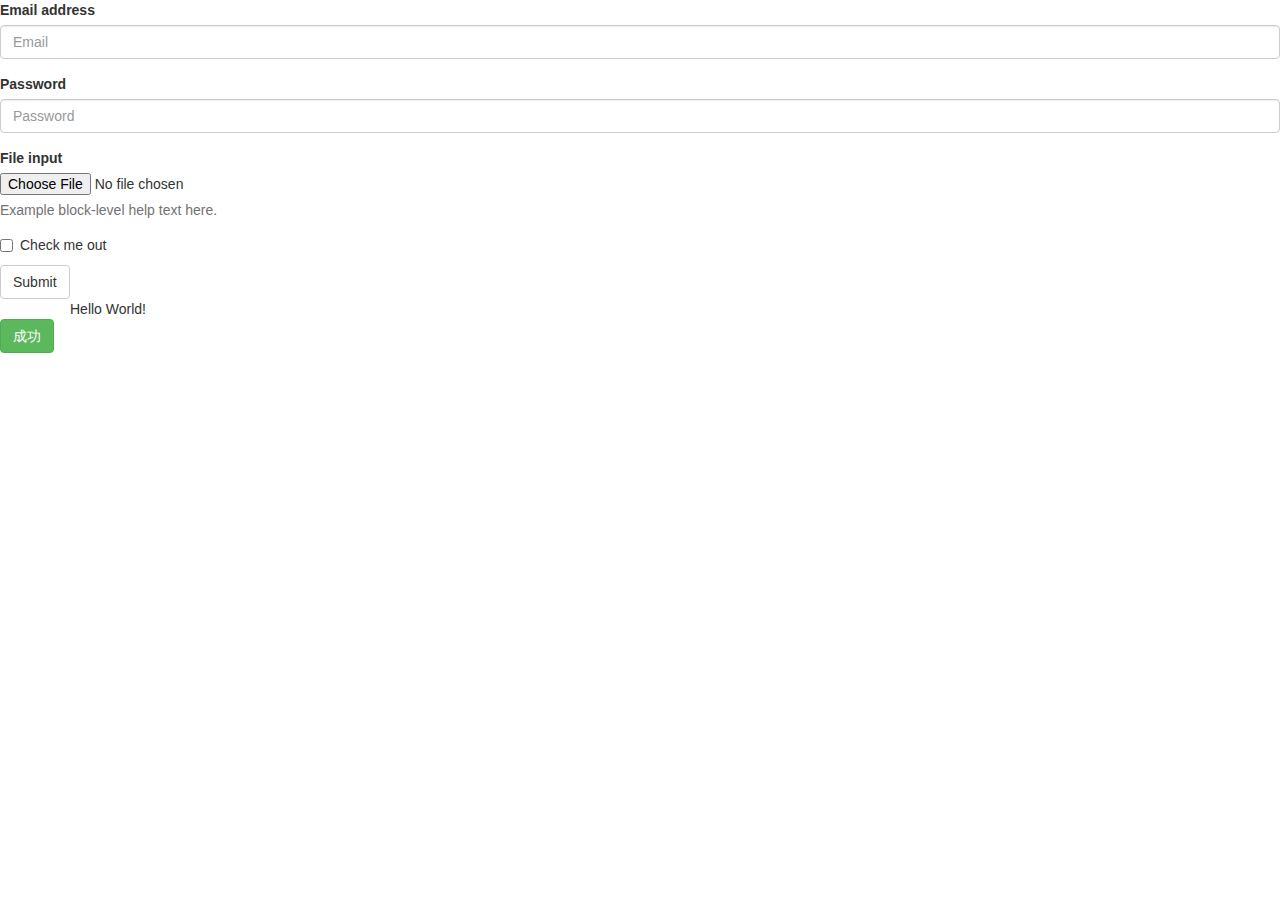
<file: html/bootstrap.html>
<!DOCTYPE html>
<html lang="en">
<head>
    <meta charset="UTF-8">
    <title>Title</title>
    <script src="../js/jquery.min.js"></script>
    <link href="../css/fonts/bootstrap.min.css" rel="stylesheet">
    <script src="../js/bootstrap.min.js"></script>
</head>
<body>
<!--<div class="dropdown">-->
    <!--<button id="dLabel" type="button" data-toggle="dropdown" aria-haspopup="true" aria-expanded="false">-->
        <!--Dropdown trigger-->
        <!--<span class="caret"></span>-->
    <!--</button>-->
    <!--<ul class="dropdown-menu" aria-labelledby="dLabel">-->
       <!--<li>选课系统</li>-->
        <!--<li>评教系统</li>-->
        <!--<li>选课系统</li>-->
        <!--<li>评教系统</li>-->
        <!--<li>选课系统</li>-->
        <!--<li>评教系统</li>-->
    <!--</ul>-->
<!--</div>-->

<form>
    <div class="form-group">
        <label for="exampleInputEmail1">Email address</label>
        <input type="email" class="form-control" id="exampleInputEmail1" placeholder="Email">
    </div>
    <div class="form-group">
        <label for="exampleInputPassword1">Password</label>
        <input type="password" class="form-control" id="exampleInputPassword1" placeholder="Password">
    </div>
    <div class="form-group">
        <label for="exampleInputFile">File input</label>
        <input type="file" id="exampleInputFile">
        <p class="help-block">Example block-level help text here.</p>
    </div>
    <div class="checkbox">
        <label>
            <input type="checkbox"> Check me out
        </label>
    </div>
    <button type="submit" class="btn btn-default">Submit</button>
</form>
<div class="container">
    Hello World!
</div>
<button class="btn btn-success">成功</button>

</body>
</html>
</file>
<file: css/index.css>
body {
    width:1349px;
}

.nav {
    background-color: #F2F2F2;
    width: 100%;
    border: 1px solid #E7E7E7;
    padding: 5px 180px;
    font-size: 12px;
    color: #AFA599;
    /*清除浮动*/
    content: '';
    display: table;
    clear: both;
}

.nav .span1 {
    margin-right: 22px;
}

.nav a {
    color: #AFA599;
    margin-right: 22px;
}

.nav a:hover {
    text-decoration: none;
    color: #C40000;
}

.nav .right {
    float: right;
}

.nav .red {
    color: #C40000;
    padding-right: 3px;
}

.search {
    width: 385px;
    margin: 50px auto;
    top: 30px;
}

.search input {
    font-size: 12px;
    padding: 10px 0;
    border: 2px solid #C40000;
    width: 275px;
}

.search button {
    width: 110px;
    background-color: #C40000;
    font-size: 20px;
    color: #fff;
    font-weight: 900;
    border: 2px solid #C40000;
    padding: 0px 6px 9px 6px;
}

.search li {
    float: left;
}

.search a {
    color: #999999;
}

.search a:hover {
    text-decoration: none;
    color: #C40000;
}

.search .li1, .li2, .li3 {
    padding-right: 26px;
    border-right: 1px solid #999999;
}

.search .li2, .li3, .li4 {
    margin-left: 24px;
}

.search ul {
    /*清除浮动*/
    content: '';
    display: table;
    clear: both;
}

#logo {
    position: absolute;
    left: 125px;
    top: 30px;
    z-index: -1;
    margin-right: 50px;
}

/*footer内的样式*/
.f1, .f2, .f3 {
    width: 1015px;
    margin: 0 auto;
}

#cen1, #cen2, #cen3, #cen4, #cen5 {
    float: left;
    margin-right: 120px;
}

.f2 {
    /*清除浮动*/
    content: '';
    display: table;
    clear: both;
}

.f2 p {
    font-size: 18px;
    font-weight: bolder;
    margin: 0;
    padding: 0;
}

.f2 a {
    font-size: 12px;
    line-height: 20px;
    color: #A6A6BF;
}

.f2 a:hover {
    text-decoration: none;
    color: #B80A03;
}

.f2 a:link {
    text-decoration: none;
}

.hr {
    border-top: 2px solid #C40000;
    background-color: #000;
    height: 225px;
}

#fLogo {
    position: relative;
    left: -780px;
}

.f3 ul {
    /*清除浮动*/
    content: '';
    display: table;
    clear: both;
}

.f3 li {
    float: left;
}

.f3 a {
    margin-right: 15px;
    font-size: 12px;
    color: #fff;
}

.f3 a:hover {
    text-decoration: none;
}

#p1 {
    color: #A4A48F;
    font-size: 12px;
}

#p2 {
    color: #686868;
    font-size: 12px;
}

.u1 {
    margin-bottom: 20px;
    margin-top: 10px;
}

.headbar {
    width: 100%;
    height: 35px;
    background-color: #DD2727;
    /*清除浮动*/
    content: '';
    display: table;
    clear: both;
}

.leftMenu, .rightMenu {
    float: left;
    line-height: 35px;
}

.leftMenu {
    width: 200px;
    background-color: #C60A0A;
    margin-left: 160px;
}

.leftMenu span {
    font-size: 16px;
    color: #fff;
    margin-left: 10px;
}

.leftMenu .s2 {
    font-weight: bold;
}

.rightMenu img {
    height: 35px;
}

.rightMenu a {
    font-size: 16px;
    font-weight: bold;
    color: #fff;
    margin: 0 20px 0 20px;
}

.rightMenu a {
    text-decoration: none;
}

.categoryMenu {
    background-color: #E2E2E3;
    margin-left: 160px;
    width: 200px;
    font-size: 14px;
    position: absolute;
    z-index: 1;
}

.categoryMenu span {
    margin-left: 10px;
    line-height: 30px;
}

.categoryMenu ul li a {
    color: #000;
    font-family: '微软雅黑';
}

.categoryMenu ul li a:hover {
    text-decoration: none;
}
/*.categoryMenu,.content{*/
    /*position: absolute;*/
    /*z-index: 1;*/
/*}*/
#content{
    position: absolute;
    z-index: 1;
    margin-left: 360px;
}

.CarouselFigure {
    /*清除浮动*/
    content: '';
    display: table;
    clear: both;
    width: 100%;
}

.display {
    display: block;
}

.display1 {
    display: none;
}

.color {
    background-color: #fff;
}

.categoryMenu, #content {
    /*float: left;*/
}


#content ul {
    width: 826px;
    height: 554px;
    background-color: #fff;
    margin: 0;
    padding-left: 95px;
}

#content ul li {
    line-height: 60px;
    border-bottom: 1px dashed #e7e7e7;

}

#content ul a {
    color: #999;
    margin: 0 10px 0 10px;
}

#content ul li .blue {
    color: #31b0d5;
}

#content ul li a.blue:hover {
    color: #31b0d5;
}

#content ul a:hover {
    color: #C40000;
    text-decoration: none;
}
/*轮播图*/
#outer{
    /*position: absolute;*/
    /*z-index: -1;*/
    background-color: #E8E8E8;
    height:554px;
    width:100%;
}
#box{
    position: relative;
    padding-left:160px;
}
#box .list{
    position: relative;
    height: 500px;
}
#box .list .current{
    opacity: 1;
}
#box .list li{
    position: absolute;
    left:0;
    top:0;
    opacity: 0;
}
#box .count{
    position: absolute;
    right:570px;
    bottom:30px;
    margin:0;
}
#box .count .current{
    width:12px;
    height:12px;
    border:1px #fff solid;
    border-radius: 12px;
    background-color: #fff;
}
#box .count li{
    float: left;
    width:10px;
    height:10px;
    border:1px #fff solid;
    border-radius: 10px;
    margin-right:5px;
}
.productList{
    width:1009px;
    /*height:6238px;*/
    background-color: #F5F5F5;
    margin:10px auto;
    padding:50px 10px;
}
.productList .leftMark{
    width:5px;
    height:20px;
    background-color: #19c8a9;
    display: inline-block;
    vertical-align: top;
}
span.categoryTitle{
    font-size:16px;
    font-weight:bold;
    color: #646464;
    margin-left:30px;
}
.productList .productItem{
    float: left;
    width:189px;
    height:285px;
    border:1px solid #fff;
    background-color: #fff;
    margin:8px 4px;
    cursor: pointer;
}
.productList .productItem:hover{
    border:1px solid #C40000;

}
.productList .productItem img{
    width: 187px;
    height: 190px;
}
.productList .productItem img:hover{
    opacity: 0.7;
}
.productList .product{
    content: '';
    display: table;
    clear: both;
    margin:0 0 40px 0;

}
.productItem .productItemDesc{
    color: #666666;
    display: block;
    font-size: 12px;
    padding: 16px;
}
.productItem .productPrice{
    color: #ff003a;
    display: block;
    font-size: 16px;
    margin-top: -10px;
    padding-left: 16px;
}
.productItem a:hover{
    text-decoration: none;

}
.productList .end{
    display: block;
    width:82px;
    height:53px;
    margin:0 auto;
}
</file>
